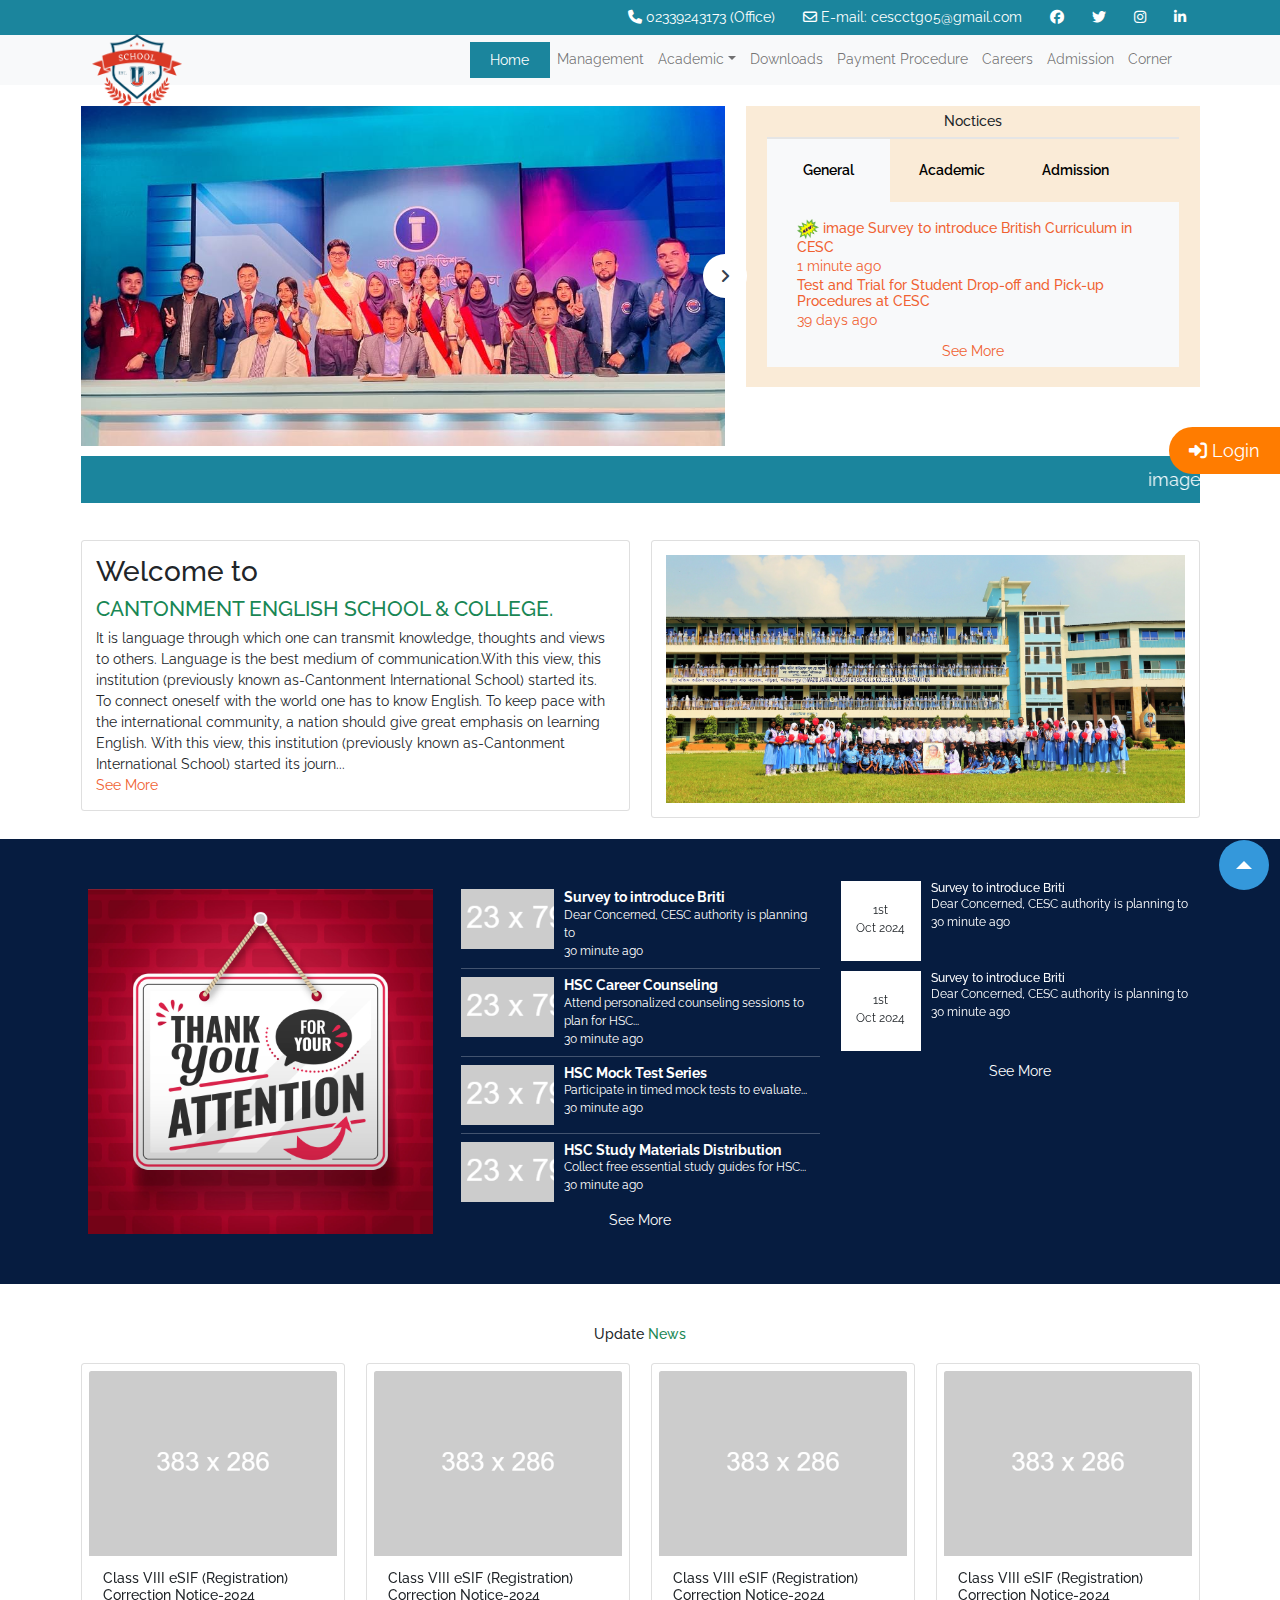
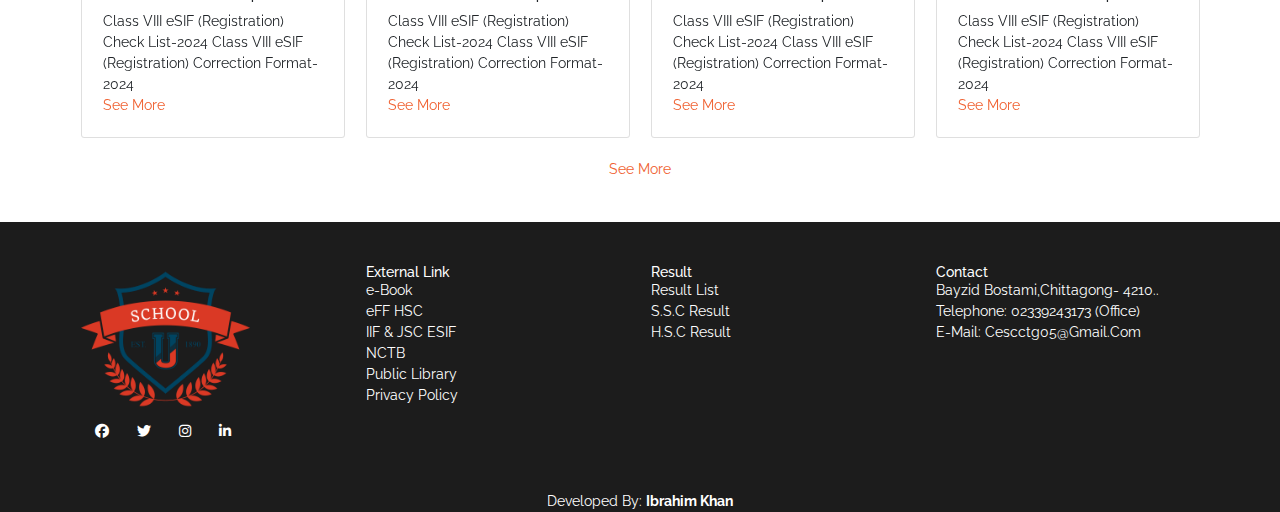
<file: index.html>
<!DOCTYPE html>
<html lang="en">
<head>
    <!-- Basic Page Needs -->
    <title>School HTML CSS JavaScript Template</title>
    <meta charset="utf-8">
    <meta name="viewport" content="width=device-width, initial-scale=1, maximum-scale=1">

    <!-- CSS -->
    <link type="image/x-icon" href="assets/img/logo-school.png" rel="icon">

    <!-- bootstrap -->
    <link rel="stylesheet" type="text/css" href="assets/css/bootstrap.min.css">

    <!-- fontawesome -->
    <link rel="stylesheet" type="text/css" href="assets/css/all.min.css">
    <link rel="stylesheet" type="text/css" href="assets/css/font-awesome.min.css">

    <!-- scroll Effect -->
    <link rel="stylesheet" type="text/css" href="assets/css/scroll-effect.css">

    <!-- style -->
    <link rel="stylesheet" type="text/css" href="assets/css/style.css">
</head>
<body>
<!--header start-->
<header>
    <!--    navbar top start-->
    <div class="nav-top" id="home">
        <div class="container">
            <div class="row">
                <div class="col-xl-4 col-md-2 col-sm-12">
                    
                </div>
                <div class="col-xl-8 col-md-10 col-sm-12">
                    <div class="nav-top">
                        <ul class="nav justify-content-end">
                            <!-- contact number-->
                            <li class="nav-item nav-hover">
                                <a class="nav-link text-white" href="#">
                                    <i class="fa-solid fa-phone"></i>
                                    <span>02339243173 (Office)</span>
                                </a>
                            </li>
                            <!-- mail-->
                            <li class="nav-item nav-hover">
                                <a class="nav-link text-white" href="#">
                                    <i class="fa-regular fa-envelope"></i>
                                    E-mail: <span>cescctg05@gmail.com</span></a>
                            </li>
                            <!-- social media link start-->
                            <li class="nav-item nav-hover nav-socail">
                                <a class="nav-link text-white" href="#">
                                    <i class="fa-brands fa-facebook text-white"></i>
                                </a>
                            </li>
                            <li class="nav-item nav-hover nav-socail">
                                <a class="nav-link text-white" href="#">
                                    <i class="fa-brands fa-twitter text-white"></i>
                                </a>
                            </li>
                            <li class="nav-item nav-hover nav-socail">
                                <a class="nav-link text-white" href="#">
                                    <i class="fa-brands fa-instagram text-white"></i>
                                </a>
                            </li>
                            <li class="nav-item nav-hover nav-socail">
                                <a class="nav-link text-white" href="#">
                                    <i class="fa-brands fa-linkedin text-white"></i>
                                </a>
                            </li>
                            <!-- social media link end-->
                        </ul>
                    </div>
                </div>
            </div>
        </div>
    </div>
    <!--    navbar end-->

    <section class="navbar-container bg-light">
        <div class="container">
            <div class="row">
                <div class="col-md-12">
                    <nav class="navbar navbar-expand-lg navbar-light bg-light">
                        <div class="container-fluid">
                            <a class="navbar-brand" href="index.html">
                                <!--  logo-->
                                <div class="img_wrap">
                                    <img src="assets/img/logo-school.png" height="80px" alt="">
                                </div>
                            </a>
                            <!-- mobile version-->
                            <button class="navbar-toggler" type="button" data-bs-toggle="collapse"
                                    data-bs-target="#nav-toggle" aria-controls="nav-toggle" aria-expanded="false"
                                    aria-label="Toggle navigation">
                                <span class="navbar-toggler-icon"></span>
                            </button>
                            <div class="collapse navbar-collapse" id="nav-toggle">
                                <!-- list of navigation-->
                                <ul class="navbar-nav ms-auto mb-2 mb-lg-0">
                                    <li class="nav-item">
                                        <a class="nav-link active-link text-white" aria-current="page" href="#">Home</a>
                                    </li>
                                    <li class="nav-item">
                                        <a class="nav-link" href="#">Management</a>
                                    </li>
                                    <li class="nav-item dropdown">
                                        <a class="nav-link dropdown-toggle" href="#" id="navbarDropdown" role="button"
                                           data-bs-toggle="dropdown" aria-expanded="false">Academic</a>
                                        <ul class="dropdown-menu" aria-labelledby="navbarDropdown">
                                            <li><a href="single-page.html" class="dropdown-item">Chief Patron Message</a></li>
                                            <li><a href="single-page.html" class="dropdown-item">Chairman Message</a></li>
                                            <li><a href="single-page.html" class="dropdown-item">Managing Committee</a></li>
                                            <li><a href="single-page.html" class="dropdown-item">Sub Committee</a></li>
                                            <li><a href="single-page.html" class="dropdown-item">Mission & Vision</a></li>
                                        </ul>
                                    </li>
                                    <!-- Downloads form-->
                                    <li class="nav-item">
                                        <a class="nav-link" href="#">Downloads</a>
                                    </li>
                                    <!-- payment-->
                                    <li class="nav-item">
                                        <a class="nav-link" href="#">Payment Procedure</a>
                                    </li>
                                    <!--Careers-->
                                    <li>
                                        <a href="" class="nav-link">Careers</a>
                                    </li>
                                    <!--contact info-->
                                    <li>
                                        <a href="admission.html" class="nav-link">Admission</a>
                                    </li>
                                    <!--corner info-->
                                    <li>
                                        <a href="" class="nav-link">Corner</a>
                                    </li>
                                </ul>
                            </div>
                        </div>
                    </nav>
                </div>
            </div>
        </div>
    </section>
</header>
<!--    back to top start-->
<div class="container-fluid">
    <div class="row">
        <div class="col-md-12">
            <div class="back_to_top_container">
                <a href="#home" class="back_to_top" id="back_to_top">
                    <i class="fa-solid fa-arrow-up text-white"></i>
                </a>
            </div>
        </div>
        <div class="col-md-12">
            <div class="button_container fixed-button">
                <a href="" class="btn_fixed"><i class="fa-solid fa-right-to-bracket"></i> Login</a>
            </div>
        </div>
    </div>
</div>
<!--    back to top end-->
<!--header end-->
<!--  slider start -->
<section class="mt-4">
    <div class="container">
        <div class="row">
            <div class="col-md-7">
                <!--slider start-->
                <div class="wrapper">
                    <i id="left" class="fa-solid fa-angle-left"></i>
                    <div class="carousel">
                        <img src="assets/img/banner/slide_1.jpg" alt="img" draggable="false">
                        <img src="assets/img/banner/slide_2.jpg" alt="img" draggable="false">
                        <img src="assets/img/banner/slide_3.jpg" alt="img" draggable="false">
                    </div>
                    <i id="right" class="fa-solid fa-angle-right"></i>
                </div>
                <!--slider end-->
            </div>
            <!-- notice start -->
            <div class="col-md-5">
                <div class="container-fluid bg_notice">
                    <div class="row">
                        <div class="container_notice">
                            <h4>Noctices</h4>
                            <!--tab button-->
                            <div class="tab_box">
                                <button class="tab_btn active_notice_button">General</button>
                                <button class="tab_btn">Academic</button>
                                <button class="tab_btn">Admission</button>
                            </div>
                            <!--tab content-->
                            <div class="content_box bg-light">
                                <div class="content content_area bg-light">
                                    <a href="">
                                    <span>
                                        <h6> <img src="assets/img/notices/blingking.gif" height="20px" alt=""> image Survey to introduce British Curriculum in CESC</h6>
                                        <p>1 minute ago</p>
                                    </span>
                                    </a>
                                    <a href="">
                                    <span>
                                        <h6>Test and Trial for Student Drop-off and Pick-up Procedures at CESC </h6>
                                        <p>39 days ago</p>
                                    </span>
                                    </a>
                                </div>
                                <div class="content content_area bg-light" style="display: none">
                                    <a href="">
                                    <span>
                                        <h6> <img src="assets/img/notices/blingking.gif" height="20px" alt="">Re-Test 2 Examination - HSC 2023</h6>
                                            <p>1 minute ago</p>
                                    </span>
                                    </a>
                                    <a href="">
                                    <span>
                                        <h6>Test and Trial for Student Drop-off and Pick-up Procedures at CESC </h6>
                                        <p>39 days ago</p>
                                    </span>
                                    </a>
                                </div>
                                <div class="content content_area bg-light" style="display: none">
                                    <a href="">
                                    <span>
                                        <h6> <img src="assets/img/notices/blingking.gif" height="20px" alt=""> image Survey to introduce British Curriculum in CESC</h6>
                                        <p>Notice has been updated 1 minute ago</p>
                                    </span>
                                    </a>
                                    <a href="">
                                    <span>
                                        <h6>List of Allowed Students for HSC 2023</h6>
                                        <p>39 days ago</p>
                                    </span>
                                    </a>
                                </div>
                                <div class="see_more text-center">
                                    <a href="" class="text-capitalize text-center">See More</a>
                                </div>
                            </div>
                        </div>
                    </div>
                </div>
                <!-- notice end -->
            </div>
        </div>
    </div>
</section>
<!--  slider end -->

<!-- marquee start -->
<section>
    <div class="container">
        <div class="row">
            <div class="col-md-12">
                <div class="headline-animation">
                    <marquee
                            style="margin: 10px 0px;background-color: #1b859d;padding: 10px 0px;color: white;font-size: 18px;">
                        <a href="" class="text-white">image Survey to introduce British Curriculum in CESC</a>
                    </marquee>
                </div>
            </div>
        </div>
    </div>
</section>
<!-- marquee end -->
<!-- about sart -->
<section class="pt-4 mb-4">
    <div class="container">
        <div class="row">
            <div class="col-md-6">
                <div class="about card p-3">
                    <h2 class="h2">Welcome to</h2>
                    <h4 class="h4 text-success">CANTONMENT ENGLISH SCHOOL & COLLEGE.</h4>
                    <p>It is language through which one can transmit knowledge, thoughts and views to others. Language
                        is the best medium of communication.With this view, this institution (previously known
                        as-Cantonment International School) started its. To connect oneself with the world one has to
                        know English. To keep pace with the international community, a nation should give great emphasis
                        on learning English. With this view, this institution (previously known as-Cantonment
                        International School) started its journ...
                    </p>
                    <a href="about.html" class="">See More</a>
                </div>
            </div>
            <div class="col-md-6">
                <div class="card p-3">
                    <img src="assets/img/banner/banner.jpg" alt="" class="img-fluid">
                </div>
            </div>
        </div>
    </div>
</section>
<!-- about end -->
<!-- event notice start -->
<section class="container_event_notice py-5">
    <div class="container">
        <div class="row">
            <!-- First Column: Video Embed -->
            <div class="col-md-4">
                <div class="card_warp">
                    <div class="video_notice_event">
                        <img src="assets/img/notices/attention-min.jpg" class="img-fluid" alt="">
                    </div>
                </div>
            </div>

            <!-- Second Column: Notice List -->
            <div class="col-md-4">
                <div class="container_warp">
                    <div class="container_notice_list">
                        <!-- First Event -->
                        <div class="list_container">
                            <div class="d-flex">
                                <img src="assets/img/social/image-0.png" height="60px" alt="">
                                <div class="event_title_des">
                                    <h6 class="text-white">
                                        <a href="#" class="text-white">Survey to introduce Briti</a>
                                    </h6>
                                    <p class="text-white">Dear Concerned, CESC authority is planning to <br>
                                        <span>30 minute ago</span>
                                    </p>
                                </div>
                            </div>
                        </div>
                        <hr class="bg-light">
                        <div class="list_container">
                            <div class="d-flex">
                                <img src="assets/img/social/image-0.png" height="60px" alt="">
                                <div class="event_title_des">
                                    <h6 class="text-white">
                                        <a href="#" class="text-white">HSC Career Counseling</a>
                                    </h6>
                                    <p class="text-white">Attend personalized counseling sessions to plan for HSC...
                                        <br>
                                        <span>30 minute ago</span>
                                    </p>
                                </div>
                            </div>
                        </div>
                        <hr class="bg-light">
                        <div class="list_container">
                            <div class="d-flex">
                                <img src="assets/img/social/image-0.png" height="60px" alt="">
                                <div class="event_title_des">
                                    <h6 class="text-white">
                                        <a href="#" class="text-white">HSC Mock Test Series</a>
                                    </h6>
                                    <p class="text-white">Participate in timed mock tests to evaluate...<br>
                                        <span>30 minute ago</span>
                                    </p>
                                </div>
                            </div>
                        </div>
                        <hr class="bg-light">
                        <div class="list_container">
                            <div class="d-flex">
                                <img src="assets/img/social/image-0.png" height="60px" alt="">
                                <div class="event_title_des">
                                    <h6 class="text-white">
                                        <a href="#" class="text-white">HSC Study Materials Distribution</a>
                                    </h6>
                                    <p class="text-white">Collect free essential study guides for HSC... <br>
                                        <span>30 minute ago</span>
                                    </p>
                                </div>
                            </div>
                        </div>
                    </div>
                    <!-- See More Link -->
                    <div class="text-center">
                        <a href="#" class="text-white">See More</a>
                    </div>
                </div>
            </div>

            <!-- Third event -->
            <div class="col-md-4">
                <div class="wrap_notice_event">
                    <div class="wrap_card_flex d-flex">
                        <div class="card_warp_notice">
                            <p class="font-weight-bold">1st</p>
                            <p>Oct 2024</p>
                        </div>
                        <div class="wrap_event_title_des">
                            <h6 class="text-white">
                                <a href="#" class="text-white">Survey to introduce Briti</a>
                            </h6>
                            <p class="text-white">Dear Concerned, CESC authority is planning to <br>
                                <span>30 minute ago</span>
                            </p>
                        </div>
                    </div>
                    <div class="wrap_card_flex d-flex">
                        <div class="card_warp_notice">
                            <p class="font-weight-bold">1st</p>
                            <p>Oct 2024</p>
                        </div>
                        <div class="wrap_event_title_des">
                            <h6 class="text-white">
                                <a href="#" class="text-white">Survey to introduce Briti</a>
                            </h6>
                            <p class="text-white">Dear Concerned, CESC authority is planning to <br>
                                <span>30 minute ago</span>
                            </p>
                        </div>
                    </div>
                </div>

                <!-- See More Link -->
                <div class="text-center">
                    <a href="#" class="text-white">See More</a>
                </div>
            </div>
        </div>
    </div>
</section>

<!-- event notice end -->

<!-- news start -->
<div class="warp_news py-5">
    <div class="container">
        <div class="row">
            <div class="col-md-12">
                <h2 class="text-capitalize text-center news-update-title">Update <span class="text-success">News</span>
                </h2>
            </div>
        </div>
        <div class="row">
            <div class="col-md-3 col-6">
                <div class="card p-2">
                    <div class="img">
                        <img src="assets/img/news/news_1.png" alt="" class="card-img-top">
                    </div>
                    <div class="card-body">
                        <h6 class="card-title">Class VIII eSIF (Registration) Correction Notice-2024</h6>
                        <p class="card-text">
                            Class VIII eSIF (Registration) Check List-2024 Class VIII eSIF (Registration) Correction
                            Format-2024
                        </p>
                        <a href="" class="text-capitalize">See more</a>
                    </div>
                </div>
            </div>
            <div class="col-md-3 col-6">
                <div class="card p-2">
                    <div class="img">
                        <img src="assets/img/news/news_1.png" alt="" class="card-img-top">
                    </div>
                    <div class="card-body">
                        <h6 class="card-title">Class VIII eSIF (Registration) Correction Notice-2024</h6>
                        <p class="card-text">
                            Class VIII eSIF (Registration) Check List-2024 Class VIII eSIF (Registration) Correction
                            Format-2024
                        </p>
                        <a href="" class="text-capitalize">See more</a>
                    </div>
                </div>
            </div>
            <div class="col-md-3 col-6">
                <div class="card p-2">
                    <div class="img">
                        <img src="assets/img/news/news_1.png" alt="" class="card-img-top">
                    </div>
                    <div class="card-body">
                        <h6 class="card-title">Class VIII eSIF (Registration) Correction Notice-2024</h6>
                        <p class="card-text">
                            Class VIII eSIF (Registration) Check List-2024 Class VIII eSIF (Registration) Correction
                            Format-2024
                        </p>
                        <a href="" class="text-capitalize">See more</a>
                    </div>
                </div>
            </div>
            <div class="col-md-3 col-6">
                <div class="card p-2">
                    <div class="img">
                        <img src="assets/img/news/news_1.png" alt="" class="card-img-top">
                    </div>
                    <div class="card-body">
                        <h6 class="card-title">Class VIII eSIF (Registration) Correction Notice-2024</h6>
                        <p class="card-text">
                            Class VIII eSIF (Registration) Check List-2024 Class VIII eSIF (Registration) Correction
                            Format-2024
                        </p>
                        <a href="" class="text-capitalize">See more</a>
                    </div>
                </div>
            </div>
        </div>
        <div class="row">
            <div class="col-md-12">
                <div class="text-danger text-center align-items-center pt-4">
                    <a href="">See More</a>
                </div>
            </div>
        </div>
    </div>
</div>
<!-- news end -->

<!--footer start-->
<footer class="footer-wrap">
    <section class="py-5">
        <div class="container">
            <div class="row">
                <div class="col-md-3">
                    <img src="assets/img/logo-school.png" height="150px" alt="">
                    <ul class="d-flex footer_list" id="footer_list">
                        <li class="nav-item nav-hover nav-socail">
                            <a class="nav-link text-white" href="#">
                                <i class="fa-brands fa-facebook text-white"></i>
                            </a>
                        </li>
                        <li class="nav-item nav-hover nav-socail">
                            <a class="nav-link text-white" href="#">
                                <i class="fa-brands fa-twitter text-white"></i>
                            </a>
                        </li>
                        <li class="nav-item nav-hover nav-socail">
                            <a class="nav-link text-white" href="#">
                                <i class="fa-brands fa-instagram text-white"></i>
                            </a>
                        </li>
                        <li class="nav-item nav-hover nav-socail">
                            <a class="nav-link text-white" href="#">
                                <i class="fa-brands fa-linkedin text-white"></i>
                            </a>
                        </li>
                    </ul>
                </div>
                <div class="col-md-3">
                    <h5 class="text-white">External Link</h5>
                    <ul class="list-group">
                        <li><a href="" class="text-white">e-Book</a></li>
                        <li><a href="" class="text-white">eFF HSC</a></li>
                        <li><a href="" class="text-white">IIF & JSC ESIF</a></li>
                        <li><a href="" class="text-white">NCTB</a></li>
                        <li><a href="" class="text-white">Public Library</a></li>
                        <li><a href="" class="text-white">Privacy Policy</a></li>
                    </ul>
                </div>
                <div class="col-md-3">
                    <h5 class="text-white text-capitalize">Result</h5>
                    <ul class="list-group">
                        <li><a href="" class="text-white text-capitalize">Result List</a></li>
                        <li><a href="" class="text-white text-capitalize">S.S.C Result</a></li>
                        <li><a href="" class="text-white text-capitalize">H.S.C Result</a></li>
                    </ul>
                </div>
                <div class="col-md-3">
                    <h5 class="text-white text-capitalize">Contact</h5>
                    <ul class="list-group">
                        <li><a href="" class="text-capitalize text-white">Bayzid Bostami,Chittagong- 4210..</a></li>
                        <li><a href="" class="text-capitalize text-white">Telephone: 02339243173 (Office)</a></li>
                        <li><a href="" class="text-capitalize text-white">E-mail: cescctg05@gmail.com</a></li>
                    </ul>
                </div>
            </div>
        </div>
    </section>
    <div class="container">
        <div class="row">
            <div class="col-md-12">
                <p class="text-white text-capitalize align-items-center text-center">Developed by: <strong>Ibrahim
                    Khan</strong></p>
            </div>
        </div>
    </div>
</footer>
<!--footer end-->
<!-- Start Of Js -->
<script src="assets/js/jquery.min.js"></script>

<!-- bootstrap -->
<script src="assets/js/bootstrap.min.js"></script>

<!-- custom -->
<script src="assets/js/custom.js"></script>

</body>
</html>
</file>
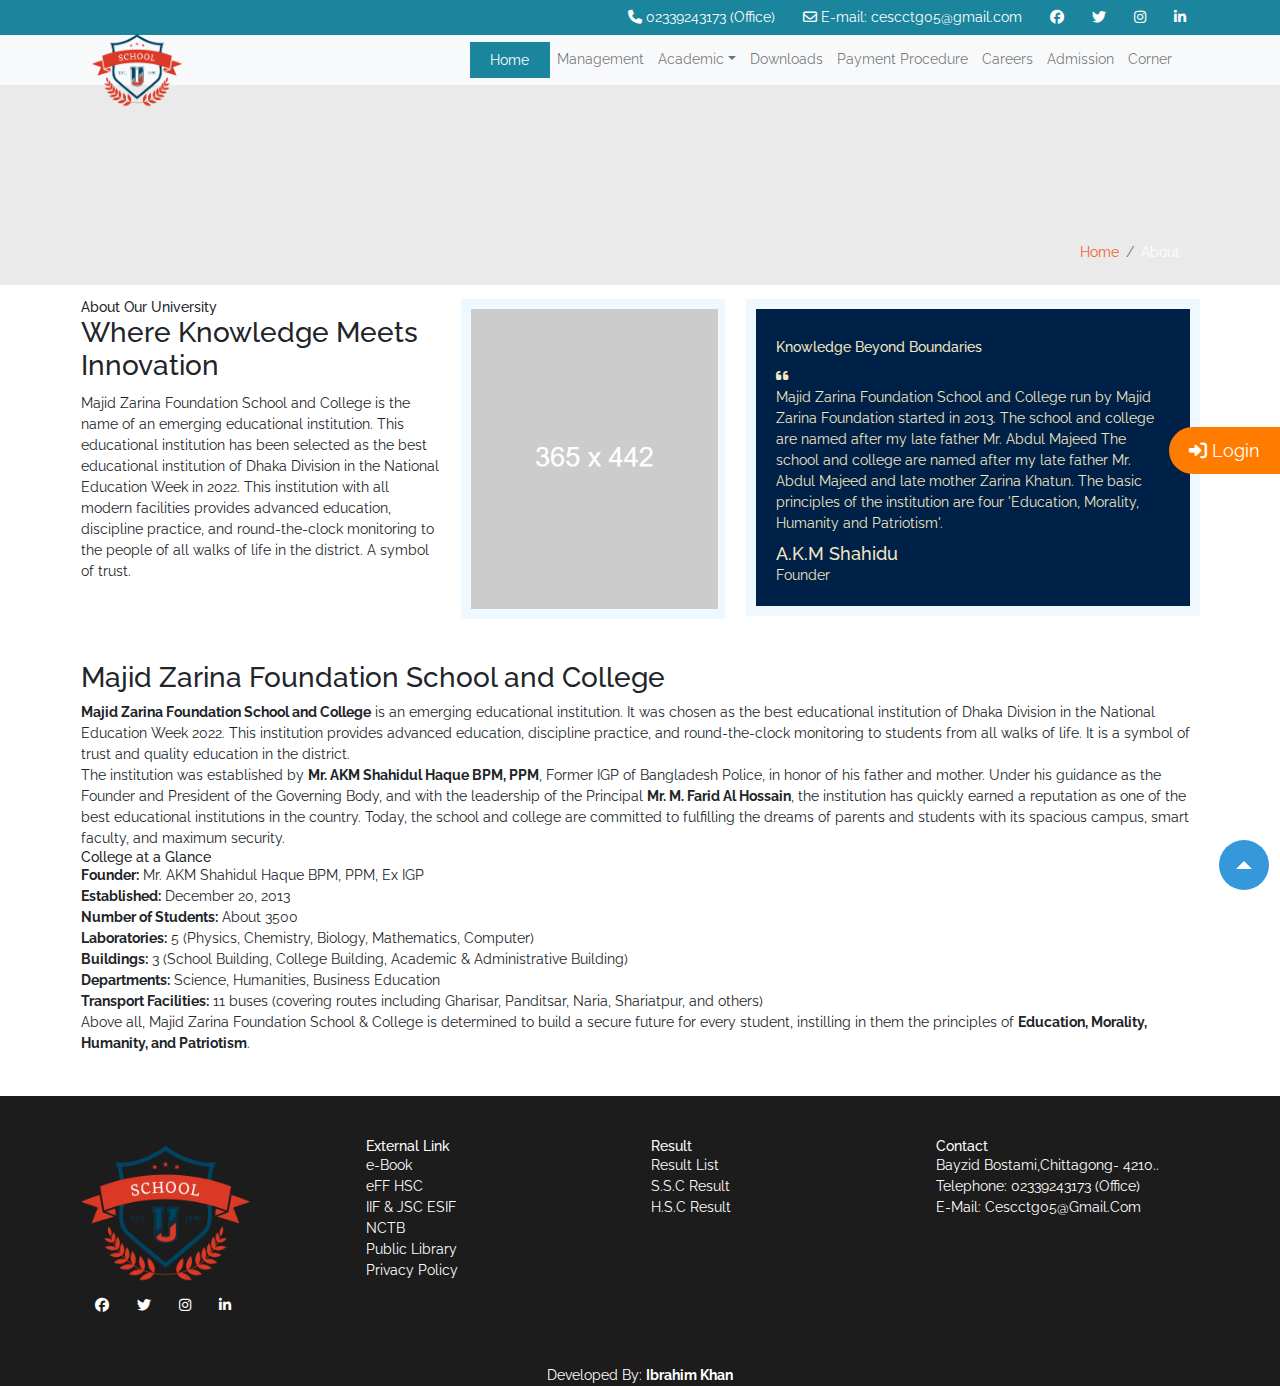
<file: about.html>
<!DOCTYPE html>
<html lang="en">
<head>
    <!-- Basic Page Needs -->
    <title>School HTML CSS JavaScript Template</title>
    <meta charset="utf-8">
    <meta name="viewport" content="width=device-width, initial-scale=1, maximum-scale=1">

    <!-- CSS -->
    <link type="image/x-icon" href="assets/img/logo-school.png" rel="icon">

    <!-- bootstrap -->
    <link rel="stylesheet" type="text/css" href="assets/css/bootstrap.min.css">

    <!-- fontawesome -->
    <link rel="stylesheet" type="text/css" href="assets/css/all.min.css">
    <link rel="stylesheet" type="text/css" href="assets/css/font-awesome.min.css">

    <!-- scroll Effect -->
    <link rel="stylesheet" type="text/css" href="assets/css/scroll-effect.css">

    <!-- style -->
    <link rel="stylesheet" type="text/css" href="assets/css/style.css">
</head>
<body>
<!--header start-->
<header>
    <!--    navbar top start-->
    <div class="nav-top" id="home">
        <div class="container">
            <div class="row">
                <div class="col-xl-4 col-md-2 col-sm-12">

                </div>
                <div class="col-xl-8 col-md-10 col-sm-12">
                    <div class="nav-top">
                        <ul class="nav justify-content-end">
                            <!-- contact number-->
                            <li class="nav-item nav-hover">
                                <a class="nav-link text-white" href="#">
                                    <i class="fa-solid fa-phone"></i>
                                    <span>02339243173 (Office)</span>
                                </a>
                            </li>
                            <!-- mail-->
                            <li class="nav-item nav-hover">
                                <a class="nav-link text-white" href="#">
                                    <i class="fa-regular fa-envelope"></i>
                                    E-mail: <span>cescctg05@gmail.com</span></a>
                            </li>
                            <!-- social media link start-->
                            <li class="nav-item nav-hover nav-socail">
                                <a class="nav-link text-white" href="#">
                                    <i class="fa-brands fa-facebook text-white"></i>
                                </a>
                            </li>
                            <li class="nav-item nav-hover nav-socail">
                                <a class="nav-link text-white" href="#">
                                    <i class="fa-brands fa-twitter text-white"></i>
                                </a>
                            </li>
                            <li class="nav-item nav-hover nav-socail">
                                <a class="nav-link text-white" href="#">
                                    <i class="fa-brands fa-instagram text-white"></i>
                                </a>
                            </li>
                            <li class="nav-item nav-hover nav-socail">
                                <a class="nav-link text-white" href="#">
                                    <i class="fa-brands fa-linkedin text-white"></i>
                                </a>
                            </li>
                            <!-- social media link end-->
                        </ul>
                    </div>
                </div>
            </div>
        </div>
    </div>
    <!--    navbar top end-->
    <section class="navbar-container bg-light">
        <div class="container">
            <div class="row">
                <div class="col-md-12">
                    <nav class="navbar navbar-expand-lg navbar-light bg-light">
                        <div class="container-fluid">
                            <a class="navbar-brand" href="#">
                                <!--  logo-->
                                <div class="img_wrap">
                                    <img src="assets/img/logo-school.png" height="80px" alt="">
                                </div>
                            </a>
                            <!-- mobile version-->
                            <button class="navbar-toggler" type="button" data-bs-toggle="collapse"
                                    data-bs-target="#nav-toggle" aria-controls="nav-toggle" aria-expanded="false"
                                    aria-label="Toggle navigation">
                                <span class="navbar-toggler-icon"></span>
                            </button>
                            <div class="collapse navbar-collapse" id="nav-toggle">
                                <!-- list of navigation-->
                                <ul class="navbar-nav ms-auto mb-2 mb-lg-0">
                                    <li class="nav-item">
                                        <a class="nav-link active-link text-white" aria-current="page" href="#">Home</a>
                                    </li>
                                    <li class="nav-item">
                                        <a class="nav-link" href="#">Management</a>
                                    </li>
                                    <li class="nav-item dropdown">
                                        <a class="nav-link dropdown-toggle" href="#" id="navbarDropdown" role="button"
                                           data-bs-toggle="dropdown" aria-expanded="false">Academic</a>
                                        <ul class="dropdown-menu" aria-labelledby="navbarDropdown">
                                            <li><a href="" class="dropdown-item">Chief Patron Message</a></li>
                                            <li><a href="" class="dropdown-item">Chairman Message</a></li>
                                            <li><a href="" class="dropdown-item">Managing Committee</a></li>
                                            <li><a href="" class="dropdown-item">Sub Committee</a></li>
                                            <li><a href="" class="dropdown-item">Mission & Vision</a></li>
                                        </ul>
                                    </li>
                                    <!-- Downloads form-->
                                    <li class="nav-item">
                                        <a class="nav-link" href="#">Downloads</a>
                                    </li>
                                    <!-- payment-->
                                    <li class="nav-item">
                                        <a class="nav-link" href="#">Payment Procedure</a>
                                    </li>
                                    <!--Careers-->
                                    <li>
                                        <a href="" class="nav-link">Careers</a>
                                    </li>
                                    <!--contact info-->
                                    <li>
                                        <a href="admission.html" class="nav-link">Admission</a>
                                    </li>
                                    <!--corner info-->
                                    <li>
                                        <a href="" class="nav-link">Corner</a>
                                    </li>
                                </ul>
                            </div>
                        </div>
                    </nav>
                </div>
            </div>
        </div>
    </section>
</header>

<!-- breadcrumb start -->
<div class="login_breadcrumb">
    <div class="breadcrumb_container">
        <nav aria-label="breadcrumb">
            <ol class="breadcrumb">
                <li class="breadcrumb-item text-white"><a href="#">Home</a></li>
                <li class="breadcrumb-item active text-white" aria-current="page">About</li>
            </ol>
        </nav>
    </div>
    <!-- breadcrumb end -->
    <!-- back to top start -->
    <div class="container-fluid">
        <div class="row">
            <div class="col-md-12">
                <div class="back_to_top_container">
                    <a href="#home" class="back_to_top" id="back_to_top">
                        <i class="fa-solid fa-arrow-up text-white"></i>
                    </a>
                </div>
            </div>
            <div class="col-md-12">
                <div class="button_container fixed-button">
                    <a href="" class="btn_fixed"><i class="fa-solid fa-right-to-bracket"></i> Login</a>
                </div>
            </div>
        </div>
    </div>
    <!--    back to top end-->
</div>
<!-- breadcrumb end -->

<!--header end-->

<!--about start-->
<div class="container">
    <div class="row">
        <div class="col-md-4">
            <div class="about_container">
                <div class="header_text">
                    <h4>About Our University</h4>
                </div>
                <div class="sub_title">
                    <h2 class="h2">Where Knowledge Meets Innovation</h2>
                </div>
                <div class="content_inventor">
                    <p>Majid Zarina Foundation School and College is the name of an emerging educational institution.
                        This educational institution has been selected as the best educational institution
                        of Dhaka Division in the National Education Week in 2022. This institution with all modern
                        facilities provides advanced education, discipline practice,
                        and round-the-clock monitoring to the people of all walks of life in the district. A symbol of
                        trust.</p>
                </div>
                <!-- <div class="owner_see_more">
                    <a href="" class="button_primary">See More</a>
                </div> -->
            </div>
        </div>
        <div class="col-md-3">
            <div class="owner_image_wrap">
                <img src="assets/img/about_owner/author.png" alt="">
            </div>
        </div>
        <div class="col-md-5">
            <div class="author_information_wrap">
                <div class="author_information">
                    <div class="author_title">
                        <h4>Knowledge Beyond Boundaries</h4>
                    </div>
                    <div class="author_desc">
                        <i class="fa-solid fa-quote-left"></i>
                        <p>Majid Zarina Foundation School and College run by Majid Zarina Foundation started in
                            2013. The school and college are named after my late father Mr. Abdul Majeed
                            The school and college are named after my late father Mr. Abdul Majeed and late mother Zarina Khatun. The basic principles of the institution are four 'Education, Morality, Humanity and Patriotism'.
                        </p>
                    </div>
                    <div class="author_name">
                        <p class="h5">A.K.M Shahidu</p>
                        <p>Founder</p>
                    </div>
                </div>
            </div>
        </div>
    </div>
</div>
<section>
    
</section class="container_wrap_about_all">
<div class="container py-5">
    <div class="row">
        <div class="col-md-12">
            <div class="container_wrap_about">
                <div class="about_head_warp">
                    <div class="sub-title">
                        <h2 class="h2">Majid Zarina Foundation School and College</h2>
                    </div>
                </div>
                <p><strong>Majid Zarina Foundation School and College</strong> is an emerging educational institution. It was chosen as the best educational institution of Dhaka Division in the National Education Week 2022. This institution provides advanced education, discipline practice, and round-the-clock monitoring to students from all walks of life. It is a symbol of trust and quality education in the district.</p>

                <p>The institution was established by <strong>Mr. AKM Shahidul Haque BPM, PPM</strong>, Former IGP of Bangladesh Police, in honor of his father and mother. Under his guidance as the Founder and President of the Governing Body, and with the leadership of the Principal <strong>Mr. M. Farid Al Hossain</strong>, the institution has quickly earned a reputation as one of the best educational institutions in the country. Today, the school and college are committed to fulfilling the dreams of parents and students with its spacious campus, smart faculty, and maximum security.</p>

                <h2>College at a Glance</h2>
                <ul>
                    <li><strong>Founder:</strong> Mr. AKM Shahidul Haque BPM, PPM, Ex IGP</li>
                    <li><strong>Established:</strong> December 20, 2013</li>
                    <li><strong>Number of Students:</strong> About 3500</li>
                    <li><strong>Laboratories:</strong> 5 (Physics, Chemistry, Biology, Mathematics, Computer)</li>
                    <li><strong>Buildings:</strong> 3 (School Building, College Building, Academic & Administrative Building)</li>
                    <li><strong>Departments:</strong> Science, Humanities, Business Education</li>
                    <li><strong>Transport Facilities:</strong> 11 buses (covering routes including Gharisar, Panditsar, Naria, Shariatpur, and others)</li>
                </ul>
                <p>Above all, Majid Zarina Foundation School & College is determined to build a secure future for every student, instilling in them the principles of <strong>Education, Morality, Humanity, and Patriotism</strong>.</p>
            </div>
        </div>
    </div>
</div>
</section>

<!--about end-->

<!--footer start-->
<footer class="footer-wrap">
    <section class="py-5">
        <div class="container">
            <div class="row">
                <div class="col-md-3">
                    <img src="assets/img/logo-school.png" height="150px" alt="">
                    <ul class="d-flex footer_list" id="footer_list">
                        <li class="nav-item nav-hover nav-socail">
                            <a class="nav-link text-white" href="#">
                                <i class="fa-brands fa-facebook text-white"></i>
                            </a>
                        </li>
                        <li class="nav-item nav-hover nav-socail">
                            <a class="nav-link text-white" href="#">
                                <i class="fa-brands fa-twitter text-white"></i>
                            </a>
                        </li>
                        <li class="nav-item nav-hover nav-socail">
                            <a class="nav-link text-white" href="#">
                                <i class="fa-brands fa-instagram text-white"></i>
                            </a>
                        </li>
                        <li class="nav-item nav-hover nav-socail">
                            <a class="nav-link text-white" href="#">
                                <i class="fa-brands fa-linkedin text-white"></i>
                            </a>
                        </li>
                    </ul>
                </div>
                <div class="col-md-3">
                    <h5 class="text-white">External Link</h5>
                    <ul class="list-group">
                        <li><a href="" class="text-white">e-Book</a></li>
                        <li><a href="" class="text-white">eFF HSC</a></li>
                        <li><a href="" class="text-white">IIF & JSC ESIF</a></li>
                        <li><a href="" class="text-white">NCTB</a></li>
                        <li><a href="" class="text-white">Public Library</a></li>
                        <li><a href="" class="text-white">Privacy Policy</a></li>
                    </ul>
                </div>
                <div class="col-md-3">
                    <h5 class="text-white text-capitalize">Result</h5>
                    <ul class="list-group">
                        <li><a href="" class="text-white text-capitalize">Result List</a></li>
                        <li><a href="" class="text-white text-capitalize">S.S.C Result</a></li>
                        <li><a href="" class="text-white text-capitalize">H.S.C Result</a></li>
                    </ul>
                </div>
                <div class="col-md-3">
                    <h5 class="text-white text-capitalize">Contact</h5>
                    <ul class="list-group">
                        <li><a href="" class="text-capitalize text-white">Bayzid Bostami,Chittagong- 4210..</a></li>
                        <li><a href="" class="text-capitalize text-white">Telephone: 02339243173 (Office)</a></li>
                        <li><a href="" class="text-capitalize text-white">E-mail: cescctg05@gmail.com</a></li>
                    </ul>
                </div>
            </div>
        </div>
    </section>
    <div class="container">
        <div class="row">
            <div class="col-md-12">
                <p class="text-white text-capitalize align-items-center text-center">Developed by: <strong>Ibrahim
                    Khan</strong></p>
            </div>
        </div>
    </div>
</footer>
<!--footer end-->
<!-- Start Of Js -->
<script src="assets/js/jquery.min.js"></script>

<!-- bootstrap -->
<script src="assets/js/bootstrap.min.js"></script>

<!-- custom -->
<script src="assets/js/custom.js"></script>

</body>
</html>
</file>
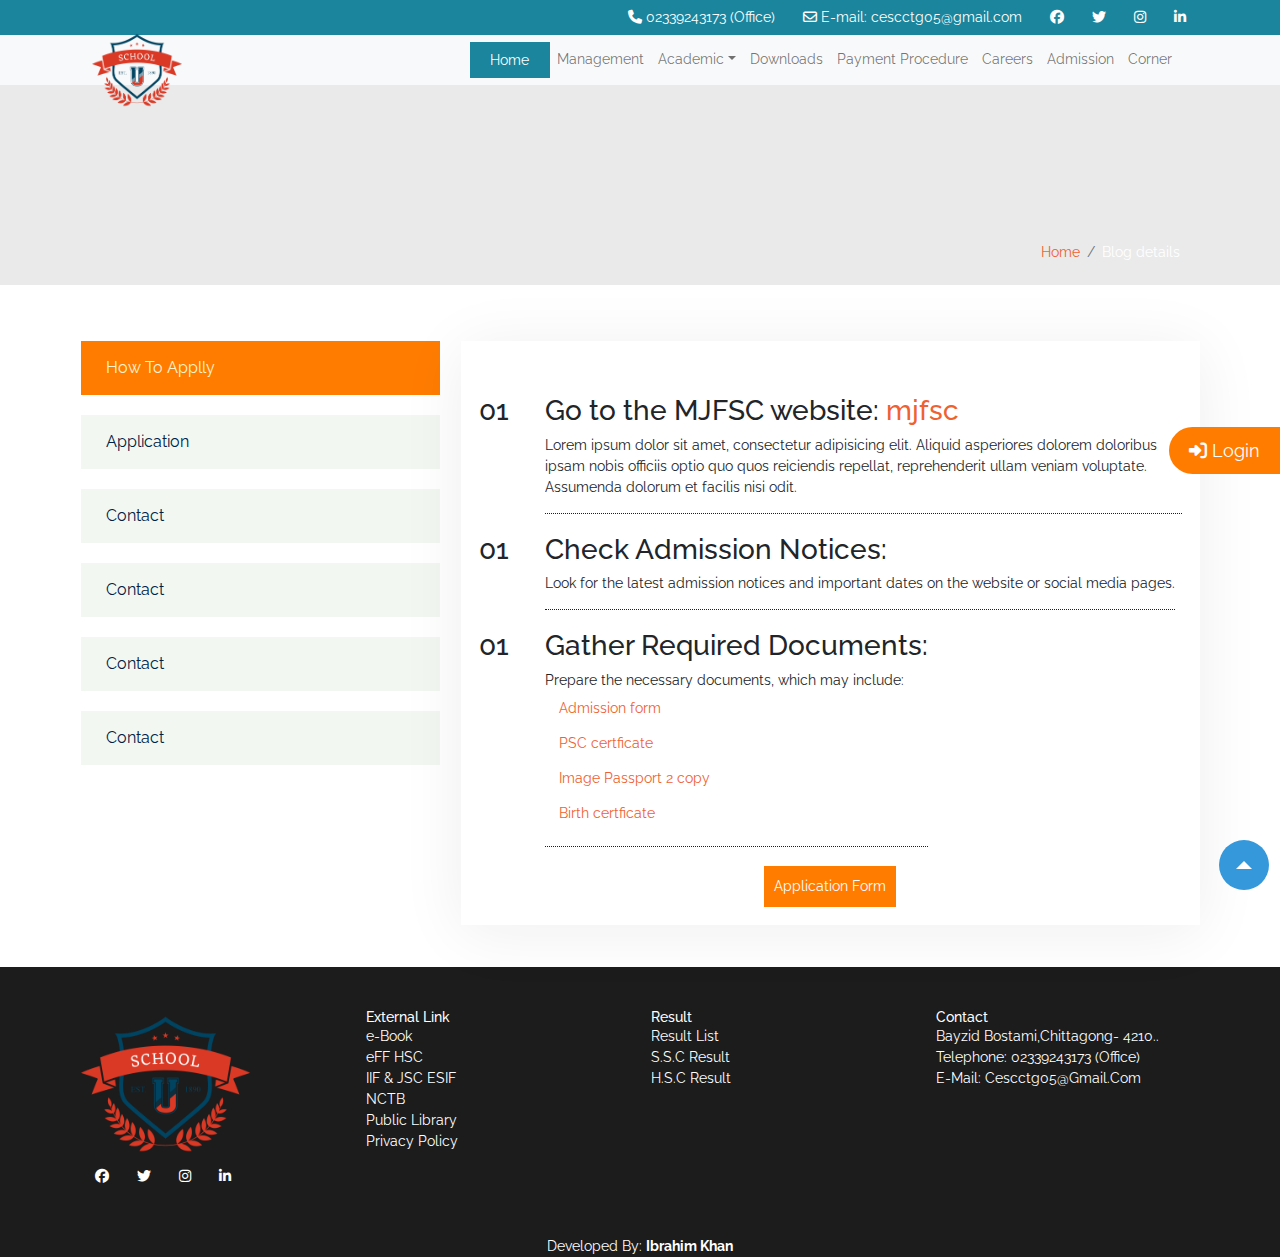
<file: admission.html>
<!DOCTYPE html>
<html lang="en">
<head>
    <!-- Basic Page Needs -->
    <title>School HTML CSS JavaScript Template</title>
    <meta charset="utf-8">
    <meta name="viewport" content="width=device-width, initial-scale=1, maximum-scale=1">

    <!-- CSS -->
    <link type="image/x-icon" href="assets/img/logo-school.png" rel="icon">

    <!-- bootstrap -->
    <link rel="stylesheet" type="text/css" href="assets/css/bootstrap.min.css">

    <!-- fontawesome -->
    <link rel="stylesheet" type="text/css" href="assets/css/all.min.css">
    <link rel="stylesheet" type="text/css" href="assets/css/font-awesome.min.css">

    <!-- scroll Effect -->
    <link rel="stylesheet" type="text/css" href="assets/css/scroll-effect.css">

    <!-- style -->
    <link rel="stylesheet" type="text/css" href="assets/css/style.css">
</head>
<body>
<!--header start-->
<header>
    <!--    navbar top start-->
    <div class="nav-top" id="home">
        <div class="container">
            <div class="row">
                <div class="col-xl-4 col-md-2 col-sm-12">

                </div>
                <div class="col-xl-8 col-md-10 col-sm-12">
                    <div class="nav-top">
                        <ul class="nav justify-content-end">
                            <!-- contact number-->
                            <li class="nav-item nav-hover">
                                <a class="nav-link text-white" href="#">
                                    <i class="fa-solid fa-phone"></i>
                                    <span>02339243173 (Office)</span>
                                </a>
                            </li>
                            <!-- mail-->
                            <li class="nav-item nav-hover">
                                <a class="nav-link text-white" href="#">
                                    <i class="fa-regular fa-envelope"></i>
                                    E-mail: <span>cescctg05@gmail.com</span></a>
                            </li>
                            <!-- social media link start-->
                            <li class="nav-item nav-hover nav-socail">
                                <a class="nav-link text-white" href="#">
                                    <i class="fa-brands fa-facebook text-white"></i>
                                </a>
                            </li>
                            <li class="nav-item nav-hover nav-socail">
                                <a class="nav-link text-white" href="#">
                                    <i class="fa-brands fa-twitter text-white"></i>
                                </a>
                            </li>
                            <li class="nav-item nav-hover nav-socail">
                                <a class="nav-link text-white" href="#">
                                    <i class="fa-brands fa-instagram text-white"></i>
                                </a>
                            </li>
                            <li class="nav-item nav-hover nav-socail">
                                <a class="nav-link text-white" href="#">
                                    <i class="fa-brands fa-linkedin text-white"></i>
                                </a>
                            </li>
                            <!-- social media link end-->
                        </ul>
                    </div>
                </div>
            </div>
        </div>
    </div>
    <!--    navbar top end-->
    <section class="navbar-container bg-light">
        <div class="container">
            <div class="row">
                <div class="col-md-12">
                    <nav class="navbar navbar-expand-lg navbar-light bg-light">
                        <div class="container-fluid">
                            <a class="navbar-brand" href="index.html">
                                <!--  logo-->
                                <div class="img_wrap">
                                    <img src="assets/img/logo-school.png" height="80px" alt="">
                                </div>
                            </a>
                            <!-- mobile version-->
                            <button class="navbar-toggler" type="button" data-bs-toggle="collapse"
                                    data-bs-target="#nav-toggle" aria-controls="nav-toggle" aria-expanded="false"
                                    aria-label="Toggle navigation">
                                <span class="navbar-toggler-icon"></span>
                            </button>
                            <div class="collapse navbar-collapse" id="nav-toggle">
                                <!-- list of navigation-->
                                <ul class="navbar-nav ms-auto mb-2 mb-lg-0">
                                    <li class="nav-item">
                                        <a class="nav-link active-link text-white" aria-current="page" href="#">Home</a>
                                    </li>
                                    <li class="nav-item">
                                        <a class="nav-link" href="#">Management</a>
                                    </li>
                                    <li class="nav-item dropdown">
                                        <a class="nav-link dropdown-toggle" href="#" id="navbarDropdown" role="button"
                                           data-bs-toggle="dropdown" aria-expanded="false">Academic</a>
                                        <ul class="dropdown-menu" aria-labelledby="navbarDropdown">
                                            <li><a href="" class="dropdown-item">Chief Patron Message</a></li>
                                            <li><a href="" class="dropdown-item">Chairman Message</a></li>
                                            <li><a href="" class="dropdown-item">Managing Committee</a></li>
                                            <li><a href="" class="dropdown-item">Sub Committee</a></li>
                                            <li><a href="" class="dropdown-item">Mission & Vision</a></li>
                                        </ul>
                                    </li>
                                    <!-- Downloads form-->
                                    <li class="nav-item">
                                        <a class="nav-link" href="#">Downloads</a>
                                    </li>
                                    <!-- payment-->
                                    <li class="nav-item">
                                        <a class="nav-link" href="#">Payment Procedure</a>
                                    </li>
                                    <!--Careers-->
                                    <li>
                                        <a href="" class="nav-link">Careers</a>
                                    </li>
                                    <!--contact info-->
                                    <li>
                                        <a href="admission.html" class="nav-link">Admission</a>
                                    </li>
                                    <!--corner info-->
                                    <li>
                                        <a href="" class="nav-link">Corner</a>
                                    </li>
                                </ul>
                            </div>
                        </div>
                    </nav>
                </div>
            </div>
        </div>
    </section>
</header>

<!-- breadcrumb start -->
<div class="login_breadcrumb">
    <div class="breadcrumb_container">
        <nav aria-label="breadcrumb">
            <ol class="breadcrumb">
                <li class="breadcrumb-item text-white"><a href="#">Home</a></li>
                <li class="breadcrumb-item active text-white" aria-current="page">Blog details</li>
            </ol>
        </nav>
    </div>
    <!-- breadcrumb end -->
    <!-- back to top start -->
    <div class="container-fluid">
        <div class="row">
            <div class="col-md-12">
                <div class="back_to_top_container">
                    <a href="#home" class="back_to_top" id="back_to_top">
                        <i class="fa-solid fa-arrow-up text-white"></i>
                    </a>
                </div>
            </div>
            <div class="col-md-12">
                <div class="button_container fixed-button">
                    <a href="" class="btn_fixed"><i class="fa-solid fa-right-to-bracket"></i> Login</a>
                </div>
            </div>
        </div>
    </div>
    <!--    back to top end-->
</div>
<!-- breadcrumb end -->

<!--header end-->
<section class="py-5">
    <div class="container">
        <div class="row">
            <div class="col-md-4">
                <div class="admission_list_wrap">
                    <div class="add_list">
                        <ul class="list-group">
                            <li class="bg_list_green"><a href="">How To Applly</a></li>
                            <li class="bg_list_white"><a href="">Application</a></li>
                            <li class="bg_list_white"><a href="">Contact</a></li>
                            <li class="bg_list_white"><a href="">Contact</a></li>
                            <li class="bg_list_white"><a href="">Contact</a></li>
                            <li class="bg_list_white"><a href="">Contact</a></li>
                        </ul>
                    </div>
                </div>
            </div>
            <div class="col-md-8">
                <div class="admission_wrap">
                    <div class="admission_card">
                        <div class="d-flex">
                            <div class="header_and_desc">
                                <div class="h2">01</div>
                            </div>
                            <div class="admission_all_step">
                                <div>
                                    <h4 class="h2"> Go to the MJFSC website: <a href=" https://www.mjfsc.edu.bd/">mjfsc</a></h4>
                                </div>
                                <p>Lorem ipsum dolor sit amet, consectetur adipisicing elit. Aliquid asperiores dolorem doloribus ipsam
                                nobis officiis optio quo quos reiciendis repellat,
                                reprehenderit ullam veniam voluptate. Assumenda dolorum et facilis nisi odit.
                                </p>
                            </div>
                        </div>
                    </div>
                    <div class="admission_card">
                        <div class="d-flex">
                            <div class="header_and_desc">
                                <div class="h2">01</div>
                            </div>
                            <div class="admission_all_step">
                                <div>
                                    <h4 class="h2"> Check Admission Notices:</h4>
                                </div>
                                <p>Look for the latest admission notices and important dates on the website or social media pages.
                                </p>
                            </div>
                        </div>
                    </div>
                    <div class="admission_card">
                        <div class="d-flex">
                            <div class="header_and_desc">
                                <div class="h2">01</div>
                            </div>
                            <div class="admission_all_step">
                                <div>
                                    <h4 class="h2">Gather Required Documents:</h4>
                                </div>
                                <p> Prepare the necessary documents, which may include:
                                </p>
                                <ul class="list-group">
                                    <li class="list-group-item"><a href="" class="">Admission form</a></li>
                                    <li class="list-group-item"><a href="" class="">PSC certficate</a></li>
                                    <li class="list-group-item"><a href="" class="">Image Passport 2 copy</a></li>
                                    <li class="list-group-item"><a href="" class="">Birth certficate</a></li>

                                </ul>
                            </div>
                        </div>
                    </div>
                    <div class="admission_btn_container">
                        <div class="admission_btn">
                            <a href="application-form.html">Application Form</a>
                        </div>
                    </div>
                </div>
            </div>
        </div>
    </div>
</section>
<!--footer start-->
<footer class="footer-wrap">
    <section class="py-5">
        <div class="container">
            <div class="row">
                <div class="col-md-3">
                    <img src="assets/img/logo-school.png" height="150px" alt="">
                    <ul class="d-flex footer_list" id="footer_list">
                        <li class="nav-item nav-hover nav-socail">
                            <a class="nav-link text-white" href="#">
                                <i class="fa-brands fa-facebook text-white"></i>
                            </a>
                        </li>
                        <li class="nav-item nav-hover nav-socail">
                            <a class="nav-link text-white" href="#">
                                <i class="fa-brands fa-twitter text-white"></i>
                            </a>
                        </li>
                        <li class="nav-item nav-hover nav-socail">
                            <a class="nav-link text-white" href="#">
                                <i class="fa-brands fa-instagram text-white"></i>
                            </a>
                        </li>
                        <li class="nav-item nav-hover nav-socail">
                            <a class="nav-link text-white" href="#">
                                <i class="fa-brands fa-linkedin text-white"></i>
                            </a>
                        </li>
                    </ul>
                </div>
                <div class="col-md-3">
                    <h5 class="text-white">External Link</h5>
                    <ul class="list-group">
                        <li><a href="" class="text-white">e-Book</a></li>
                        <li><a href="" class="text-white">eFF HSC</a></li>
                        <li><a href="" class="text-white">IIF & JSC ESIF</a></li>
                        <li><a href="" class="text-white">NCTB</a></li>
                        <li><a href="" class="text-white">Public Library</a></li>
                        <li><a href="" class="text-white">Privacy Policy</a></li>
                    </ul>
                </div>
                <div class="col-md-3">
                    <h5 class="text-white text-capitalize">Result</h5>
                    <ul class="list-group">
                        <li><a href="" class="text-white text-capitalize">Result List</a></li>
                        <li><a href="" class="text-white text-capitalize">S.S.C Result</a></li>
                        <li><a href="" class="text-white text-capitalize">H.S.C Result</a></li>
                    </ul>
                </div>
                <div class="col-md-3">
                    <h5 class="text-white text-capitalize">Contact</h5>
                    <ul class="list-group">
                        <li><a href="" class="text-capitalize text-white">Bayzid Bostami,Chittagong- 4210..</a></li>
                        <li><a href="" class="text-capitalize text-white">Telephone: 02339243173 (Office)</a></li>
                        <li><a href="" class="text-capitalize text-white">E-mail: cescctg05@gmail.com</a></li>
                    </ul>
                </div>
            </div>
        </div>
    </section>
    <div class="container">
        <div class="row">
            <div class="col-md-12">
                <p class="text-white text-capitalize align-items-center text-center">Developed by: <strong>Ibrahim
                    Khan</strong></p>
            </div>
        </div>
    </div>
</footer>
<!--footer end-->
<!-- Start Of Js -->
<script src="assets/js/jquery.min.js"></script>

<!-- bootstrap -->
<script src="assets/js/bootstrap.min.js"></script>

<!-- custom -->
<script src="assets/js/custom.js"></script>

</body>
</html>
</file>
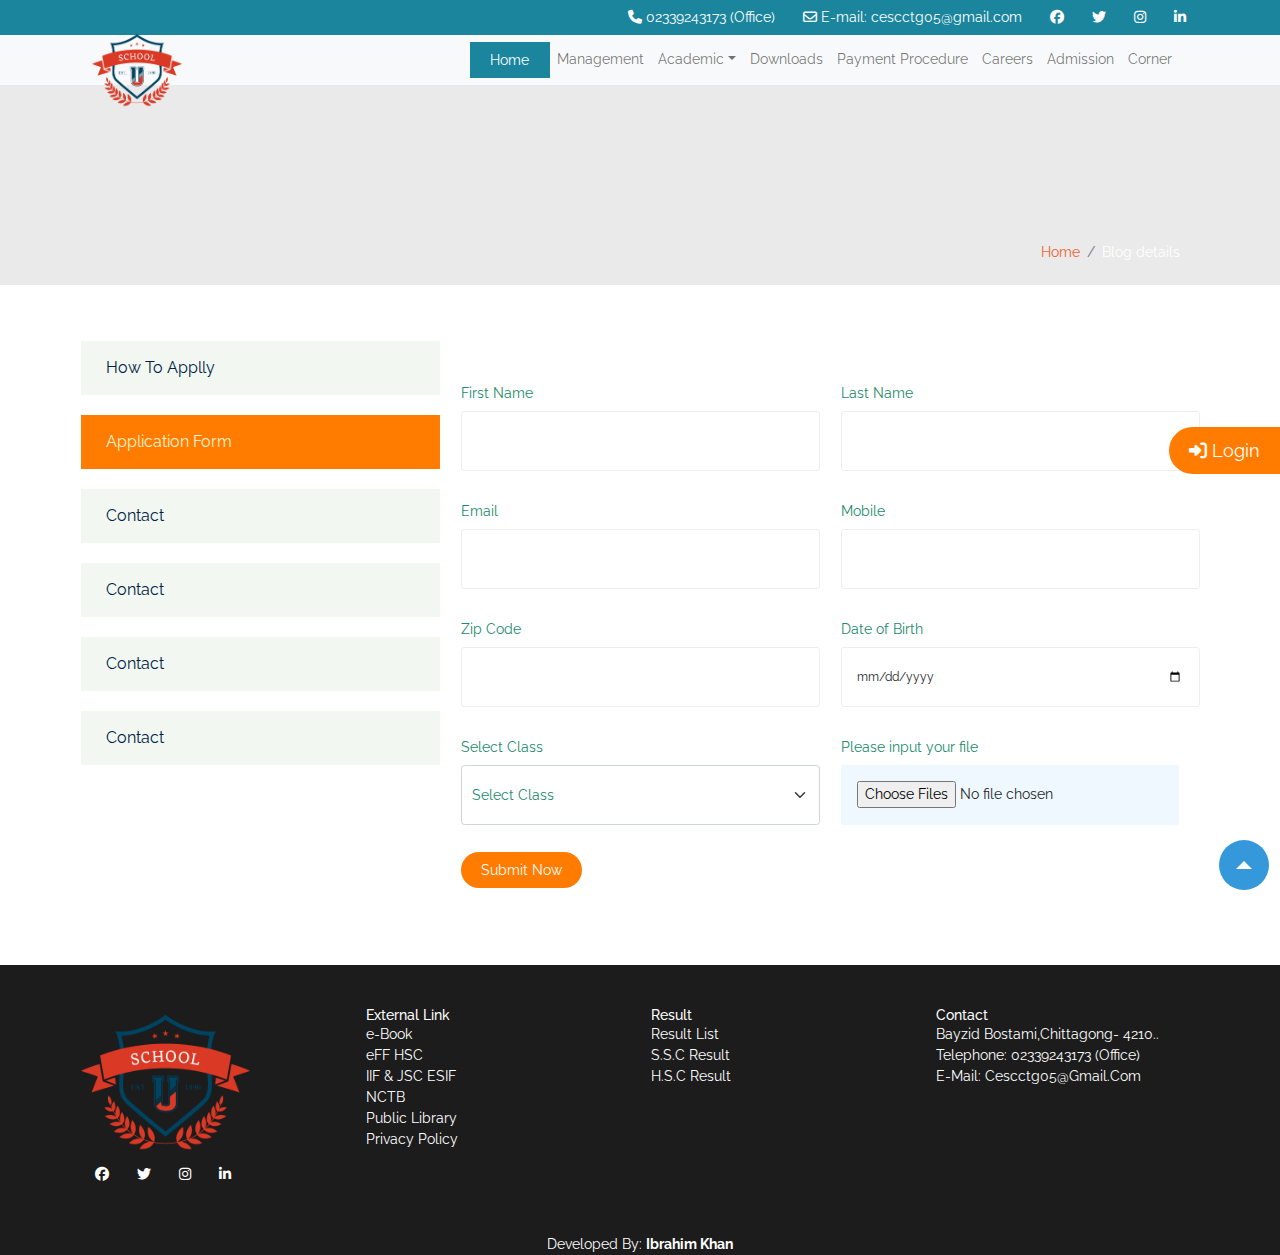
<file: application-form.html>
<!DOCTYPE html>
<html lang="en">
<head>
    <!-- Basic Page Needs -->
    <title>School HTML CSS JavaScript Template</title>
    <meta charset="utf-8">
    <meta name="viewport" content="width=device-width, initial-scale=1, maximum-scale=1">

    <!-- CSS -->
    <link type="image/x-icon" href="assets/img/logo-school.png" rel="icon">

    <!-- bootstrap -->
    <link rel="stylesheet" type="text/css" href="assets/css/bootstrap.min.css">

    <!-- fontawesome -->
    <link rel="stylesheet" type="text/css" href="assets/css/all.min.css">
    <link rel="stylesheet" type="text/css" href="assets/css/font-awesome.min.css">

    <!-- scroll Effect -->
    <link rel="stylesheet" type="text/css" href="assets/css/scroll-effect.css">

    <!-- style -->
    <link rel="stylesheet" type="text/css" href="assets/css/style.css">
</head>
<body>
<!--header start-->
<header>
    <!--    navbar top start-->
    <div class="nav-top" id="home">
        <div class="container">
            <div class="row">
                <div class="col-xl-4 col-md-2 col-sm-12">

                </div>
                <div class="col-xl-8 col-md-10 col-sm-12">
                    <div class="nav-top">
                        <ul class="nav justify-content-end">
                            <!-- contact number-->
                            <li class="nav-item nav-hover">
                                <a class="nav-link text-white" href="#">
                                    <i class="fa-solid fa-phone"></i>
                                    <span>02339243173 (Office)</span>
                                </a>
                            </li>
                            <!-- mail-->
                            <li class="nav-item nav-hover">
                                <a class="nav-link text-white" href="#">
                                    <i class="fa-regular fa-envelope"></i>
                                    E-mail: <span>cescctg05@gmail.com</span></a>
                            </li>
                            <!-- social media link start-->
                            <li class="nav-item nav-hover nav-socail">
                                <a class="nav-link text-white" href="#">
                                    <i class="fa-brands fa-facebook text-white"></i>
                                </a>
                            </li>
                            <li class="nav-item nav-hover nav-socail">
                                <a class="nav-link text-white" href="#">
                                    <i class="fa-brands fa-twitter text-white"></i>
                                </a>
                            </li>
                            <li class="nav-item nav-hover nav-socail">
                                <a class="nav-link text-white" href="#">
                                    <i class="fa-brands fa-instagram text-white"></i>
                                </a>
                            </li>
                            <li class="nav-item nav-hover nav-socail">
                                <a class="nav-link text-white" href="#">
                                    <i class="fa-brands fa-linkedin text-white"></i>
                                </a>
                            </li>
                            <!-- social media link end-->
                        </ul>
                    </div>
                </div>
            </div>
        </div>
    </div>
    <!--    navbar top end-->
    <section class="navbar-container bg-light">
        <div class="container">
            <div class="row">
                <div class="col-md-12">
                    <nav class="navbar navbar-expand-lg navbar-light bg-light">
                        <div class="container-fluid">
                            <a class="navbar-brand" href="index.html">
                                <!--  logo-->
                                <div class="img_wrap">
                                    <img src="assets/img/logo-school.png" height="80px" alt="">
                                </div>
                            </a>
                            <!-- mobile version-->
                            <button class="navbar-toggler" type="button" data-bs-toggle="collapse"
                                    data-bs-target="#nav-toggle" aria-controls="nav-toggle" aria-expanded="false"
                                    aria-label="Toggle navigation">
                                <span class="navbar-toggler-icon"></span>
                            </button>
                            <div class="collapse navbar-collapse" id="nav-toggle">
                                <!-- list of navigation-->
                                <ul class="navbar-nav ms-auto mb-2 mb-lg-0">
                                    <li class="nav-item">
                                        <a class="nav-link active-link text-white" aria-current="page" href="index.html">Home</a>
                                    </li>
                                    <li class="nav-item">
                                        <a class="nav-link" href="#">Management</a>
                                    </li>
                                    <li class="nav-item dropdown">
                                        <a class="nav-link dropdown-toggle" href="#" id="navbarDropdown" role="button"
                                           data-bs-toggle="dropdown" aria-expanded="false">Academic</a>
                                        <ul class="dropdown-menu" aria-labelledby="navbarDropdown">
                                            <li><a href="" class="dropdown-item">Chief Patron Message</a></li>
                                            <li><a href="" class="dropdown-item">Chairman Message</a></li>
                                            <li><a href="" class="dropdown-item">Managing Committee</a></li>
                                            <li><a href="" class="dropdown-item">Sub Committee</a></li>
                                            <li><a href="" class="dropdown-item">Mission & Vision</a></li>
                                        </ul>
                                    </li>
                                    <!-- Downloads form-->
                                    <li class="nav-item">
                                        <a class="nav-link" href="#">Downloads</a>
                                    </li>
                                    <!-- payment-->
                                    <li class="nav-item">
                                        <a class="nav-link" href="#">Payment Procedure</a>
                                    </li>
                                    <!--Careers-->
                                    <li>
                                        <a href="" class="nav-link">Careers</a>
                                    </li>
                                    <!--contact info-->
                                    <li>
                                        <a href="admission.html" class="nav-link">Admission</a>
                                    </li>
                                    <!--corner info-->
                                    <li>
                                        <a href="" class="nav-link">Corner</a>
                                    </li>
                                </ul>
                            </div>
                        </div>
                    </nav>
                </div>
            </div>
        </div>
    </section>
</header>

<!-- breadcrumb start -->
<div class="login_breadcrumb">
    <div class="breadcrumb_container">
        <nav aria-label="breadcrumb">
            <ol class="breadcrumb">
                <li class="breadcrumb-item text-white"><a href="#">Home</a></li>
                <li class="breadcrumb-item active text-white" aria-current="page">Blog details</li>
            </ol>
        </nav>
    </div>
    <!-- breadcrumb end -->
    <!-- back to top start -->
    <div class="container-fluid">
        <div class="row">
            <div class="col-md-12">
                <div class="back_to_top_container">
                    <a href="#home" class="back_to_top" id="back_to_top">
                        <i class="fa-solid fa-arrow-up text-white"></i>
                    </a>
                </div>
            </div>
            <div class="col-md-12">
                <div class="button_container fixed-button">
                    <a href="" class="btn_fixed"><i class="fa-solid fa-right-to-bracket"></i> Login</a>
                </div>
            </div>
        </div>
    </div>
    <!--    back to top end-->
</div>
<!-- breadcrumb end -->

<!--header end-->
<section class="py-5">
    <div class="container">
        <div class="row">
            <div class="col-md-4">
                <div class="admission_list_wrap">
                    <div class="add_list">
                        <ul class="list-group">
                            <li class="bg_list_white"><a href="">How To Applly</a></li>
                            <li class="bg_list_green"><a href="">Application Form</a></li>
                            <li class="bg_list_white"><a href="">Contact</a></li>
                            <li class="bg_list_white"><a href="">Contact</a></li>
                            <li class="bg_list_white"><a href="">Contact</a></li>
                            <li class="bg_list_white"><a href="">Contact</a></li>
                        </ul>
                    </div>
                </div>
            </div>
            <div class="col-md-8">
                <div class="row py-5">
                    <div class="col-md-6 col-xl-6 col-12">
                        <div class="contact-form">
                            <label for="fname" class="form-label">First Name</label>
                            <input type="text" class="form-control" id="fname">
                        </div>
                    </div>
                    <div class="col-md-6 col-xl-6 col-12">
                        <div class="contact-form">
                            <label for="lname" class="form-label">Last Name</label>
                            <input type="text" class="form-control" id="lname">
                        </div>
                    </div>
                    <div class="col-md-6 col-xl-6 col-12">
                        <div class="contact-form">
                            <label for="email" class="form-label">Email</label>
                            <input type="email" class="form-control" id="email">
                        </div>
                    </div>
                    <div class="col-md-6 col-xl-6 col-12">
                        <div class="contact-form">
                            <label for="mobile" class="form-label">Mobile</label>
                            <input type="number" class="form-control" id="mobile">
                        </div>
                    </div>
                    <div class="col-md-6 col-xl-6 col-12">
                        <div class="contact-form">
                            <label for="mobile" class="form-label">Zip Code</label>
                            <input type="number" class="form-control" id="mobile">
                        </div>
                    </div>
                    <div class="col-md-6 col-xl-6 col-12">
                        <div class="contact-form">
                            <label for="mobile" class="form-label">Date of Birth</label>
                            <input type="date" class="form-control" id="mobile">
                        </div>
                    </div>
                    <div class="col-md-6 col-xl-6 col-12">
                        <div class="form-container">
                            <label for="mobile" class="form-label">Select Class</label>
                            <select name="" id="" class="form-select">
                                <option value="" selected>Select Class</option>
                                <option value="1">1</option>
                                <option value="3">2</option>
                                <option value="3">3</option>
                                <option value="4">4</option>
                                <option value="4">5</option>
                                <option value="4">6</option>
                                <option value="4">7</option>
                                <option value="4">8</option>
                                <option value="4">9</option>
                                <option value="4">10</option>
                                <option value="4">11</option>
                                <option value="4">12</option>
                            </select>
                        </div>
                    </div>
                    <div class="col-md-6 col-xl-6 col-12">
                        <div class="contact-form">
                            <label for="file" class="form-label">Please input your file</label>
                            <input type="file" class="contact-form" multiple id="file">
                        </div>
                    </div>
                    <div class="col-md-12 col-xl-12 col-12">
                        <a href="" class="button_primary mt-3">Submit Now</a>
                    </div>
                </div>
            </div>
        </div>
    </div>
</section>
<!--footer start-->
<footer class="footer-wrap">
    <section class="py-5">
        <div class="container">
            <div class="row">
                <div class="col-md-3">
                    <img src="assets/img/logo-school.png" height="150px" alt="">
                    <ul class="d-flex footer_list" id="footer_list">
                        <li class="nav-item nav-hover nav-socail">
                            <a class="nav-link text-white" href="#">
                                <i class="fa-brands fa-facebook text-white"></i>
                            </a>
                        </li>
                        <li class="nav-item nav-hover nav-socail">
                            <a class="nav-link text-white" href="#">
                                <i class="fa-brands fa-twitter text-white"></i>
                            </a>
                        </li>
                        <li class="nav-item nav-hover nav-socail">
                            <a class="nav-link text-white" href="#">
                                <i class="fa-brands fa-instagram text-white"></i>
                            </a>
                        </li>
                        <li class="nav-item nav-hover nav-socail">
                            <a class="nav-link text-white" href="#">
                                <i class="fa-brands fa-linkedin text-white"></i>
                            </a>
                        </li>
                    </ul>
                </div>
                <div class="col-md-3">
                    <h5 class="text-white">External Link</h5>
                    <ul class="list-group">
                        <li><a href="" class="text-white">e-Book</a></li>
                        <li><a href="" class="text-white">eFF HSC</a></li>
                        <li><a href="" class="text-white">IIF & JSC ESIF</a></li>
                        <li><a href="" class="text-white">NCTB</a></li>
                        <li><a href="" class="text-white">Public Library</a></li>
                        <li><a href="" class="text-white">Privacy Policy</a></li>
                    </ul>
                </div>
                <div class="col-md-3">
                    <h5 class="text-white text-capitalize">Result</h5>
                    <ul class="list-group">
                        <li><a href="" class="text-white text-capitalize">Result List</a></li>
                        <li><a href="" class="text-white text-capitalize">S.S.C Result</a></li>
                        <li><a href="" class="text-white text-capitalize">H.S.C Result</a></li>
                    </ul>
                </div>
                <div class="col-md-3">
                    <h5 class="text-white text-capitalize">Contact</h5>
                    <ul class="list-group">
                        <li><a href="" class="text-capitalize text-white">Bayzid Bostami,Chittagong- 4210..</a></li>
                        <li><a href="" class="text-capitalize text-white">Telephone: 02339243173 (Office)</a></li>
                        <li><a href="" class="text-capitalize text-white">E-mail: cescctg05@gmail.com</a></li>
                    </ul>
                </div>
            </div>
        </div>
    </section>
    <div class="container">
        <div class="row">
            <div class="col-md-12">
                <p class="text-white text-capitalize align-items-center text-center">Developed by: <strong>Ibrahim
                    Khan</strong></p>
            </div>
        </div>
    </div>
</footer>
<!--footer end-->
<!-- Start Of Js -->
<script src="assets/js/jquery.min.js"></script>

<!-- bootstrap -->
<script src="assets/js/bootstrap.min.js"></script>

<!-- custom -->
<script src="assets/js/custom.js"></script>

</body>
</html>
</file>
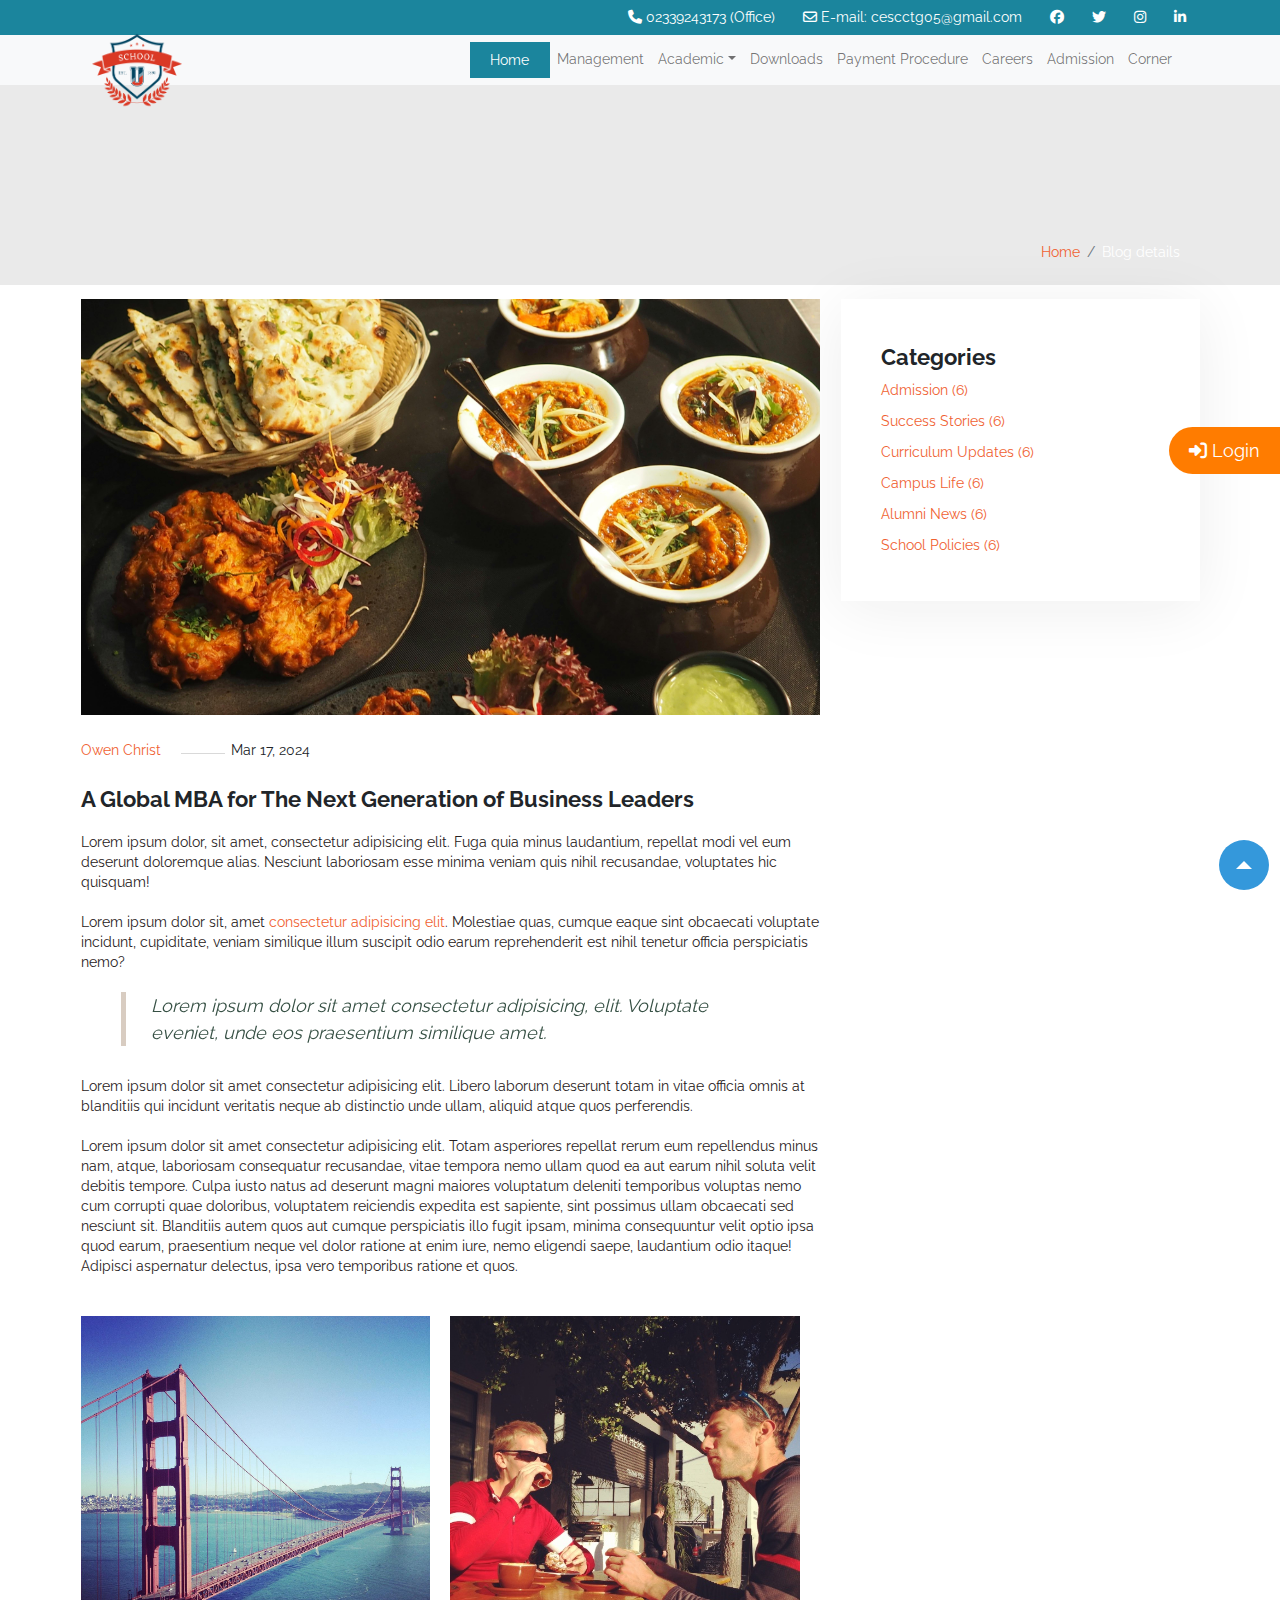
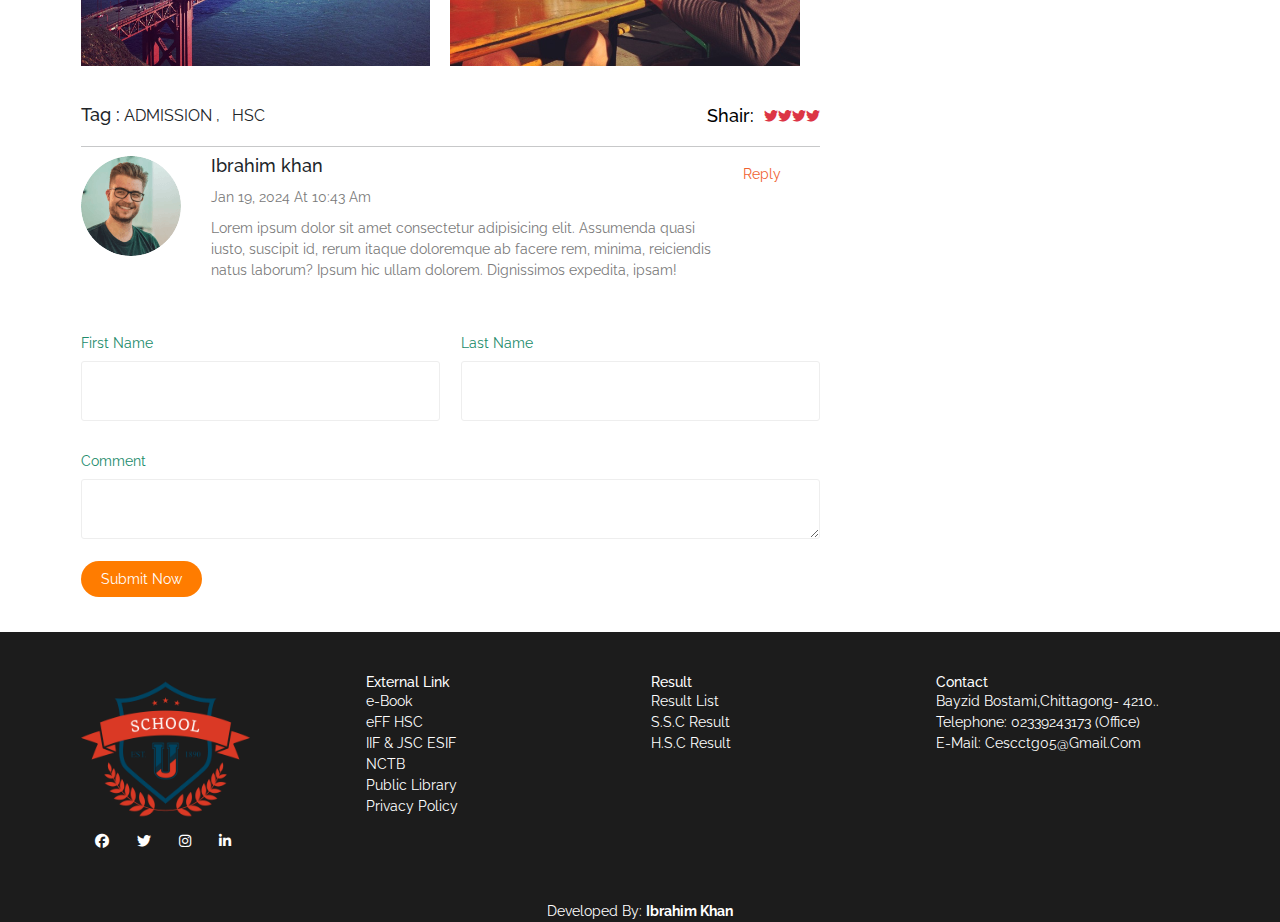
<file: blog-details.html>
<!DOCTYPE html>
<html lang="en">
<head>
    <!-- Basic Page Needs -->
    <title>School HTML CSS JavaScript Template</title>
    <meta charset="utf-8">
    <meta name="viewport" content="width=device-width, initial-scale=1, maximum-scale=1">

    <!-- CSS -->
    <link type="image/x-icon" href="assets/img/logo-school.png" rel="icon">

    <!-- bootstrap -->
    <link rel="stylesheet" type="text/css" href="assets/css/bootstrap.min.css">

    <!-- fontawesome -->
    <link rel="stylesheet" type="text/css" href="assets/css/all.min.css">
    <link rel="stylesheet" type="text/css" href="assets/css/font-awesome.min.css">

    <!-- scroll Effect -->
    <link rel="stylesheet" type="text/css" href="assets/css/scroll-effect.css">

    <!-- style -->
    <link rel="stylesheet" type="text/css" href="assets/css/style.css">
</head>
<body>
<!--header start-->
<header>
    <!--    navbar top start-->
    <div class="nav-top" id="home">
        <div class="container">
            <div class="row">
                <div class="col-xl-4 col-md-2 col-sm-12">

                </div>
                <div class="col-xl-8 col-md-10 col-sm-12">
                    <div class="nav-top">
                        <ul class="nav justify-content-end">
                            <!-- contact number-->
                            <li class="nav-item nav-hover">
                                <a class="nav-link text-white" href="#">
                                    <i class="fa-solid fa-phone"></i>
                                    <span>02339243173 (Office)</span>
                                </a>
                            </li>
                            <!-- mail-->
                            <li class="nav-item nav-hover">
                                <a class="nav-link text-white" href="#">
                                    <i class="fa-regular fa-envelope"></i>
                                    E-mail: <span>cescctg05@gmail.com</span></a>
                            </li>
                            <!-- social media link start-->
                            <li class="nav-item nav-hover nav-socail">
                                <a class="nav-link text-white" href="#">
                                    <i class="fa-brands fa-facebook text-white"></i>
                                </a>
                            </li>
                            <li class="nav-item nav-hover nav-socail">
                                <a class="nav-link text-white" href="#">
                                    <i class="fa-brands fa-twitter text-white"></i>
                                </a>
                            </li>
                            <li class="nav-item nav-hover nav-socail">
                                <a class="nav-link text-white" href="#">
                                    <i class="fa-brands fa-instagram text-white"></i>
                                </a>
                            </li>
                            <li class="nav-item nav-hover nav-socail">
                                <a class="nav-link text-white" href="#">
                                    <i class="fa-brands fa-linkedin text-white"></i>
                                </a>
                            </li>
                            <!-- social media link end-->
                        </ul>
                    </div>
                </div>
            </div>
        </div>
    </div>
    <!--    navbar top end-->
    <section class="navbar-container bg-light">
        <div class="container">
            <div class="row">
                <div class="col-md-12">
                    <nav class="navbar navbar-expand-lg navbar-light bg-light">
                        <div class="container-fluid">
                            <a class="navbar-brand" href="#">
                                <!--  logo-->
                                <div class="img_wrap">
                                    <img src="assets/img/logo-school.png" height="80px" alt="">
                                </div>
                            </a>
                            <!-- mobile version-->
                            <button class="navbar-toggler" type="button" data-bs-toggle="collapse"
                                    data-bs-target="#nav-toggle" aria-controls="nav-toggle" aria-expanded="false"
                                    aria-label="Toggle navigation">
                                <span class="navbar-toggler-icon"></span>
                            </button>
                            <div class="collapse navbar-collapse" id="nav-toggle">
                                <!-- list of navigation-->
                                <ul class="navbar-nav ms-auto mb-2 mb-lg-0">
                                    <li class="nav-item">
                                        <a class="nav-link active-link text-white" aria-current="page" href="#">Home</a>
                                    </li>
                                    <li class="nav-item">
                                        <a class="nav-link" href="#">Management</a>
                                    </li>
                                    <li class="nav-item dropdown">
                                        <a class="nav-link dropdown-toggle" href="#" id="navbarDropdown" role="button"
                                           data-bs-toggle="dropdown" aria-expanded="false">Academic</a>
                                        <ul class="dropdown-menu" aria-labelledby="navbarDropdown">
                                            <li><a href="" class="dropdown-item">Chief Patron Message</a></li>
                                            <li><a href="" class="dropdown-item">Chairman Message</a></li>
                                            <li><a href="" class="dropdown-item">Managing Committee</a></li>
                                            <li><a href="" class="dropdown-item">Sub Committee</a></li>
                                            <li><a href="" class="dropdown-item">Mission & Vision</a></li>
                                        </ul>
                                    </li>
                                    <!-- Downloads form-->
                                    <li class="nav-item">
                                        <a class="nav-link" href="#">Downloads</a>
                                    </li>
                                    <!-- payment-->
                                    <li class="nav-item">
                                        <a class="nav-link" href="#">Payment Procedure</a>
                                    </li>
                                    <!--Careers-->
                                    <li>
                                        <a href="" class="nav-link">Careers</a>
                                    </li>
                                    <!--contact info-->
                                    <li>
                                        <a href="admission.html" class="nav-link">Admission</a>
                                    </li>
                                    <!--corner info-->
                                    <li>
                                        <a href="" class="nav-link">Corner</a>
                                    </li>
                                </ul>
                            </div>
                        </div>
                    </nav>
                </div>
            </div>
        </div>
    </section>
</header>

<!-- breadcrumb start -->
<div class="login_breadcrumb">
    <div class="breadcrumb_container">
        <nav aria-label="breadcrumb">
            <ol class="breadcrumb">
                <li class="breadcrumb-item text-white"><a href="#">Home</a></li>
                <li class="breadcrumb-item active text-white" aria-current="page">Blog details</li>
            </ol>
        </nav>
    </div>
    <!-- breadcrumb end -->
    <!-- back to top start -->
    <div class="container-fluid">
        <div class="row">
            <div class="col-md-12">
                <div class="back_to_top_container">
                    <a href="#home" class="back_to_top" id="back_to_top">
                        <i class="fa-solid fa-arrow-up text-white"></i>
                    </a>
                </div>
            </div>
            <div class="col-md-12">
                <div class="button_container fixed-button">
                    <a href="" class="btn_fixed"><i class="fa-solid fa-right-to-bracket"></i> Login</a>
                </div>
            </div>
        </div>
    </div>
    <!--    back to top end-->
</div>
<!-- breadcrumb end -->

<!--header end-->


<!-- blog deatils start -->
<div class="container">
    <div class="row">
        <div class="col-md-8">
            <div class="blog_deatils">
                <div class="blog_img">
                    <img src="assets/img/blog/food.jpg" class="img-fluid" alt="">
                </div>
                <div class="d-flex writer_info">
                    <a href="">Owen Christ</a>
                    <p>Mar 17, 2024</p>
                </div>
                <div class="deatils_title_blog">
                    <h2 class="h2">A Global MBA for The Next Generation of Business Leaders</h2>
                </div>
                <div class="blog_deatil">
                    <p>Lorem ipsum dolor, sit amet, consectetur adipisicing elit. Fuga quia minus laudantium, repellat modi vel eum deserunt doloremque alias. Nesciunt laboriosam esse minima veniam quis nihil recusandae, voluptates hic quisquam!</p>
                    <p>Lorem ipsum dolor sit, amet <a href="">consectetur adipisicing elit</a>. Molestiae quas, cumque eaque sint obcaecati voluptate incidunt, cupiditate, veniam similique illum suscipit odio earum reprehenderit est nihil tenetur officia perspiciatis nemo?</p>

                    <blockquote class="blockquote">Lorem ipsum dolor sit amet consectetur adipisicing, elit. Voluptate eveniet, unde eos praesentium similique amet.</blockquote>
                    <p>Lorem ipsum dolor sit amet consectetur adipisicing elit. Libero laborum deserunt totam in vitae officia omnis at blanditiis qui incidunt veritatis neque ab distinctio unde ullam, aliquid atque quos perferendis.</p>
                    <p>Lorem ipsum dolor sit amet consectetur adipisicing elit. Totam asperiores repellat rerum eum repellendus minus nam, atque, laboriosam consequatur recusandae, vitae tempora nemo ullam quod ea aut earum nihil soluta velit debitis tempore. Culpa iusto natus ad deserunt magni maiores voluptatum deleniti temporibus voluptas nemo cum corrupti quae doloribus, voluptatem reiciendis expedita est sapiente, sint possimus ullam obcaecati sed nesciunt sit. Blanditiis autem quos aut cumque perspiciatis illo fugit ipsam, minima consequuntur velit optio ipsa quod earum, praesentium neque vel dolor ratione at enim iure, nemo eligendi saepe, laudantium odio itaque! Adipisci aspernatur delectus, ipsa vero temporibus ratione et quos.</p>
                    <div class="blog_img_wrap">
                        <img src="assets/img/social/image-3.jpg" class="img-fluid" alt="">
                        <img src="assets/img/social/image-2.jpg" class="img-fluid" alt="">
                    </div>

                    <div class="article_footer">
                        <div class="tag_footer">
                            <div class="h5">
                                Tag : 
                            </div>
                            <div class="tag_name">
                                <span>Admission ,</span>
                                <span>HSC</span>
                            </div>
                        </div>
                        <div class="social_footer">
                            <p class="h5 text_dark">Shair: </p>
                            <i class="fa-brands fa-twitter text-danger"></i>
                            <i class="fa-brands fa-twitter text-danger"></i>
                            <i class="fa-brands fa-twitter text-danger"></i>
                            <i class="fa-brands fa-twitter text-danger"></i>
                        </div>
                    </div>
                </div>
                <div class="universal_hr">
                    <hr>
                </div>
                <div class="comment">
                    <div class="comment_list">
                        <div class="comment_img_info">
                            <img src="assets/img/profile/user-1.png" alt="">
                             <div class="comment_title_desc_date">
                             <div class="title_name h5">Ibrahim khan</div>
                             <div class="date">jan 19, 2024 at 10:43 am</div>
                             <p>Lorem ipsum dolor sit amet consectetur adipisicing elit. Assumenda quasi iusto, suscipit id, rerum itaque doloremque ab facere rem, minima, reiciendis natus laborum? Ipsum hic ullam dolorem. Dignissimos expedita, ipsam!</p>
                         </div>
                         <a href="" class="reply">Reply</a>
                        </div>
                         
                    </div>
                    <div>
                    </div>
                </div>

            </div>
        </div>
        <div class="col-md-4">
            <div class="category_container">
              <div class="card_wrap_category">
                <h1>Categories</h1>
                <ul class="list-group">
                  <li><a href="">Admission (6)</a></li>
                  <li><a href="">Success Stories (6)</a></li>
                  <li><a href="">Curriculum Updates (6)</a></li>
                  <li><a href="">Campus Life (6)</a></li>
                  <li><a href="">Alumni News (6)</a></li>
                  <li><a href="">School Policies (6)</a></li>
                </ul>
              </div>
            </div>
        </div>
    </div>
    <div class="row">
    <div class="col-md-12 col-xl-8 col-12">
      <div class="row py-5">
        <div class="col-md-6 col-xl-6 col-12">
          <div class="contact-form">
            <label for="fname" class="form-label">First Name</label>
            <input type="email" class="form-control" id="fname">
          </div>
        </div>
        <div class="col-md-6 col-xl-6 col-12">
          <div class="contact-form">
            <label for="lname" class="form-label">Last Name</label>
            <input type="email" class="form-control" id="lname">
          </div>
        </div>
        <div class="col-md-12 col-xl-12 col-12">
          <div class="contact-form">
            <label for="comment" class="form-label">Comment</label>
            <textarea name="" id="comment" class="form-control">

                            </textarea>
          </div>
          <a href="" class="button_primary">Submit Now</a>
        </div>
      </div>
    </div>
  </div>
</div>
<!-- blog deatils end -->

<!--footer start-->
<footer class="footer-wrap">
    <section class="py-5">
        <div class="container">
            <div class="row">
                <div class="col-md-3">
                    <img src="assets/img/logo-school.png" height="150px" alt="">
                    <ul class="d-flex footer_list" id="footer_list">
                        <li class="nav-item nav-hover nav-socail">
                            <a class="nav-link text-white" href="#">
                                <i class="fa-brands fa-facebook text-white"></i>
                            </a>
                        </li>
                        <li class="nav-item nav-hover nav-socail">
                            <a class="nav-link text-white" href="#">
                                <i class="fa-brands fa-twitter text-white"></i>
                            </a>
                        </li>
                        <li class="nav-item nav-hover nav-socail">
                            <a class="nav-link text-white" href="#">
                                <i class="fa-brands fa-instagram text-white"></i>
                            </a>
                        </li>
                        <li class="nav-item nav-hover nav-socail">
                            <a class="nav-link text-white" href="#">
                                <i class="fa-brands fa-linkedin text-white"></i>
                            </a>
                        </li>
                    </ul>
                </div>
                <div class="col-md-3">
                    <h5 class="text-white">External Link</h5>
                    <ul class="list-group">
                        <li><a href="" class="text-white">e-Book</a></li>
                        <li><a href="" class="text-white">eFF HSC</a></li>
                        <li><a href="" class="text-white">IIF & JSC ESIF</a></li>
                        <li><a href="" class="text-white">NCTB</a></li>
                        <li><a href="" class="text-white">Public Library</a></li>
                        <li><a href="" class="text-white">Privacy Policy</a></li>
                    </ul>
                </div>
                <div class="col-md-3">
                    <h5 class="text-white text-capitalize">Result</h5>
                    <ul class="list-group">
                        <li><a href="" class="text-white text-capitalize">Result List</a></li>
                        <li><a href="" class="text-white text-capitalize">S.S.C Result</a></li>
                        <li><a href="" class="text-white text-capitalize">H.S.C Result</a></li>
                    </ul>
                </div>
                <div class="col-md-3">
                    <h5 class="text-white text-capitalize">Contact</h5>
                    <ul class="list-group">
                        <li><a href="" class="text-capitalize text-white">Bayzid Bostami,Chittagong- 4210..</a></li>
                        <li><a href="" class="text-capitalize text-white">Telephone: 02339243173 (Office)</a></li>
                        <li><a href="" class="text-capitalize text-white">E-mail: cescctg05@gmail.com</a></li>
                    </ul>
                </div>
            </div>
        </div>
    </section>
    <div class="container">
        <div class="row">
            <div class="col-md-12">
                <p class="text-white text-capitalize align-items-center text-center">Developed by: <strong>Ibrahim
                    Khan</strong></p>
            </div>
        </div>
    </div>
</footer>
<!--footer end-->
<!-- Start Of Js -->
<script src="assets/js/jquery.min.js"></script>

<!-- bootstrap -->
<script src="assets/js/bootstrap.min.js"></script>

<!-- custom -->
<script src="assets/js/custom.js"></script>

</body>
</html>
</file>
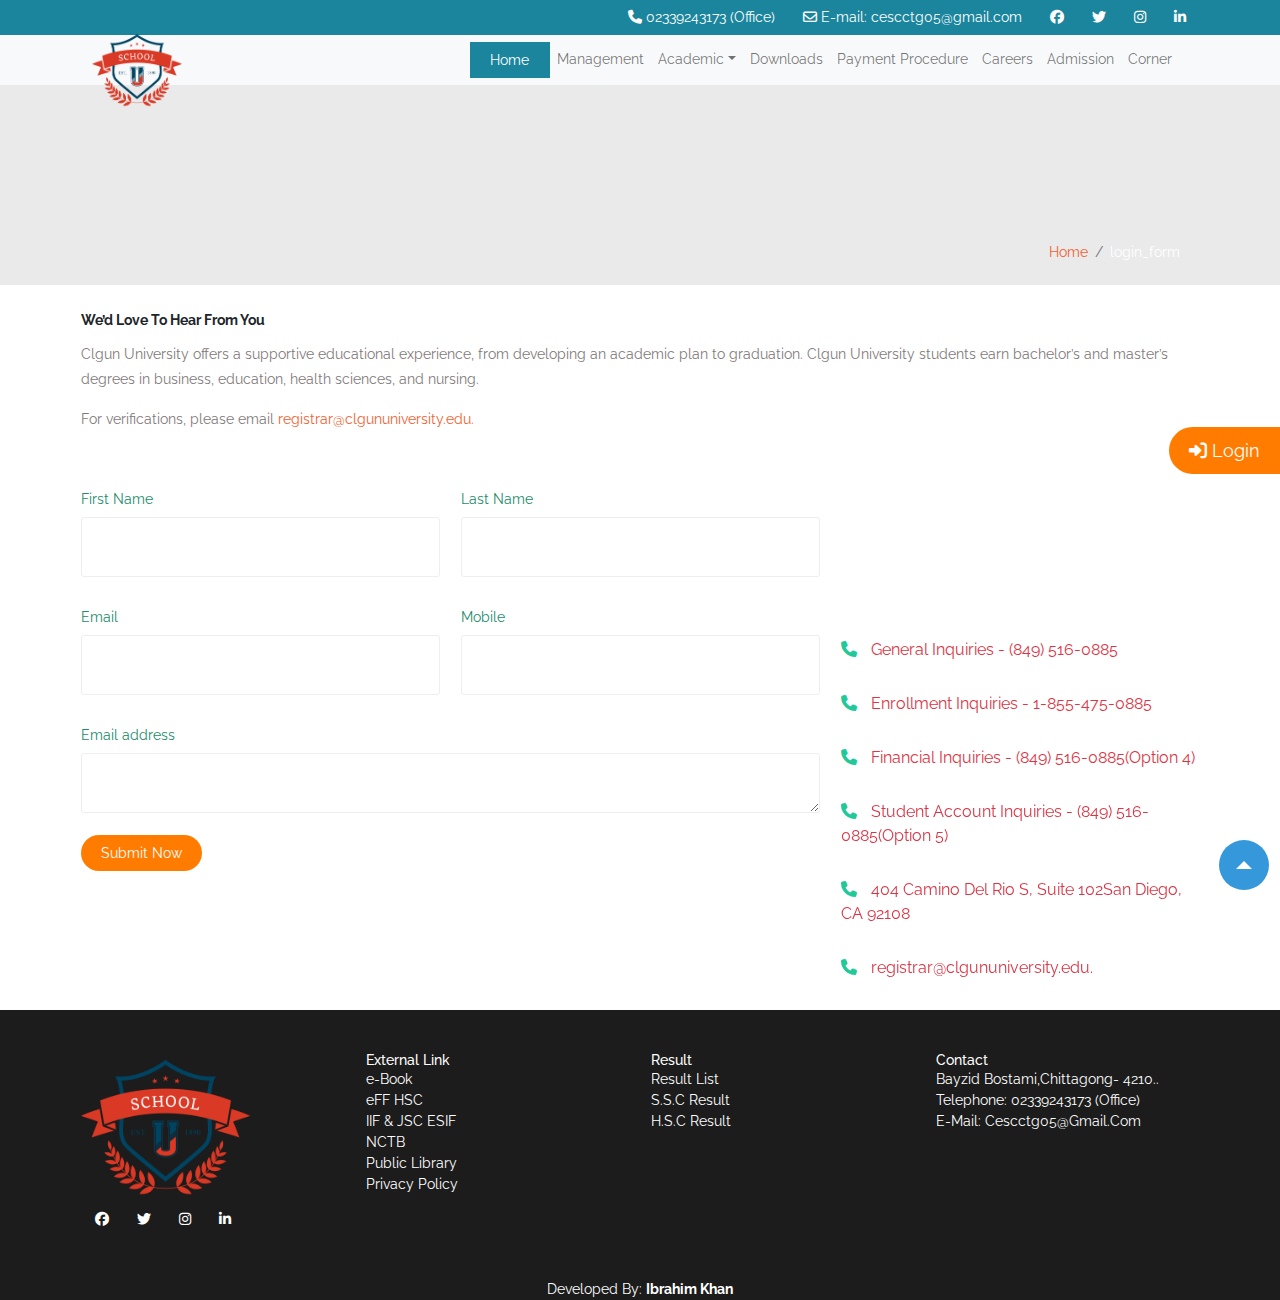
<file: contact.html>
<!DOCTYPE html>
<html lang="en">
<head>
    <!-- Basic Page Needs -->
    <title>School HTML CSS JavaScript Template</title>
    <meta charset="utf-8">
    <meta name="viewport" content="width=device-width, initial-scale=1, maximum-scale=1">

    <!-- CSS -->
    <link type="image/x-icon" href="assets/img/logo-school.png" rel="icon">

    <!-- bootstrap -->
    <link rel="stylesheet" type="text/css" href="assets/css/bootstrap.min.css">

    <!-- fontawesome -->
    <link rel="stylesheet" type="text/css" href="assets/css/all.min.css">
    <link rel="stylesheet" type="text/css" href="assets/css/font-awesome.min.css">

    <!-- scroll Effect -->
    <link rel="stylesheet" type="text/css" href="assets/css/scroll-effect.css">

    <!-- style -->
    <link rel="stylesheet" type="text/css" href="assets/css/style.css">
</head>
<body>
<!--header start-->
<header>
    <!--    navbar top start-->
    <div class="nav-top" id="home">
        <div class="container">
            <div class="row">
                <div class="col-xl-4 col-md-2 col-sm-12">
                    
                </div>
                <div class="col-xl-8 col-md-10 col-sm-12">
                    <div class="nav-top">
                        <ul class="nav justify-content-end">
                            <!-- contact number-->
                            <li class="nav-item nav-hover">
                                <a class="nav-link text-white" href="#">
                                    <i class="fa-solid fa-phone"></i>
                                    <span>02339243173 (Office)</span>
                                </a>
                            </li>
                            <!-- mail-->
                            <li class="nav-item nav-hover">
                                <a class="nav-link text-white" href="#">
                                    <i class="fa-regular fa-envelope"></i>
                                    E-mail: <span>cescctg05@gmail.com</span></a>
                            </li>
                            <!-- social media link start-->
                            <li class="nav-item nav-hover nav-socail">
                                <a class="nav-link text-white" href="#">
                                    <i class="fa-brands fa-facebook text-white"></i>
                                </a>
                            </li>
                            <li class="nav-item nav-hover nav-socail">
                                <a class="nav-link text-white" href="#">
                                    <i class="fa-brands fa-twitter text-white"></i>
                                </a>
                            </li>
                            <li class="nav-item nav-hover nav-socail">
                                <a class="nav-link text-white" href="#">
                                    <i class="fa-brands fa-instagram text-white"></i>
                                </a>
                            </li>
                            <li class="nav-item nav-hover nav-socail">
                                <a class="nav-link text-white" href="#">
                                    <i class="fa-brands fa-linkedin text-white"></i>
                                </a>
                            </li>
                            <!-- social media link end-->
                        </ul>
                    </div>
                </div>
            </div>
        </div>
    </div>
    <!--    navbar top end-->
    <section class="navbar-container bg-light">
        <div class="container">
            <div class="row">
                <div class="col-md-12">
                    <nav class="navbar navbar-expand-lg navbar-light bg-light">
                        <div class="container-fluid">
                            <a class="navbar-brand" href="#">
                                <!--  logo-->
                                <div class="img_wrap">
                                    <img src="assets/img/logo-school.png" height="80px" alt="">
                                </div>
                            </a>
                            <!-- mobile version-->
                            <button class="navbar-toggler" type="button" data-bs-toggle="collapse"
                                    data-bs-target="#nav-toggle" aria-controls="nav-toggle" aria-expanded="false"
                                    aria-label="Toggle navigation">
                                <span class="navbar-toggler-icon"></span>
                            </button>
                            <div class="collapse navbar-collapse" id="nav-toggle">
                                <!-- list of navigation-->
                                <ul class="navbar-nav ms-auto mb-2 mb-lg-0">
                                    <li class="nav-item">
                                        <a class="nav-link active-link text-white" aria-current="page" href="#">Home</a>
                                    </li>
                                    <li class="nav-item">
                                        <a class="nav-link" href="#">Management</a>
                                    </li>
                                    <li class="nav-item dropdown">
                                        <a class="nav-link dropdown-toggle" href="#" id="navbarDropdown" role="button"
                                           data-bs-toggle="dropdown" aria-expanded="false">Academic</a>
                                        <ul class="dropdown-menu" aria-labelledby="navbarDropdown">
                                            <li><a href="" class="dropdown-item">Chief Patron Message</a></li>
                                            <li><a href="" class="dropdown-item">Chairman Message</a></li>
                                            <li><a href="" class="dropdown-item">Managing Committee</a></li>
                                            <li><a href="" class="dropdown-item">Sub Committee</a></li>
                                            <li><a href="" class="dropdown-item">Mission & Vision</a></li>
                                        </ul>
                                    </li>
                                    <!-- Downloads form-->
                                    <li class="nav-item">
                                        <a class="nav-link" href="#">Downloads</a>
                                    </li>
                                    <!-- payment-->
                                    <li class="nav-item">
                                        <a class="nav-link" href="#">Payment Procedure</a>
                                    </li>
                                    <!--Careers-->
                                    <li>
                                        <a href="" class="nav-link">Careers</a>
                                    </li>
                                    <!--contact info-->
                                    <li>
                                        <a href="admission.html" class="nav-link">Admission</a>
                                    </li>
                                    <!--corner info-->
                                    <li>
                                        <a href="" class="nav-link">Corner</a>
                                    </li>
                                </ul>
                            </div>
                        </div>
                    </nav>
                </div>
            </div>
        </div>
    </section>
</header>
<!--    breadcrumb start-->
<div class="breadcrumb_container">
    <nav aria-label="breadcrumb">
        <ol class="breadcrumb">
            <li class="breadcrumb-item text-white"><a href="#">Home</a></li>
            <li class="breadcrumb-item active text-white" aria-current="page">login_form</li>
        </ol>
    </nav>
</div>
<!--    breadcrumb end-->

<!--    back to top start-->
<div class="container-fluid">
    <div class="row">
        <div class="col-md-12">
            <div class="back_to_top_container">
                <a href="#home" class="back_to_top" id="back_to_top">
                    <i class="fa-solid fa-arrow-up text-white"></i>
                </a>
            </div>
        </div>
        <div class="col-md-12">
            <div class="button_container fixed-button">
                <a href="" class="btn_fixed"><i class="fa-solid fa-right-to-bracket"></i> Login</a>
            </div>
        </div>
    </div>
</div>
<!--    back to top end-->

<!--header end-->

<!-- login start -->
<div class="login">
    <!--    login start-->
    <div class="container">
        <div class="row">
            <div class="row">
                <div class="col-md-12">
                    <div class="header_content">
                        <h2>We’d Love To Hear From You</h2>
                        <p>Clgun University offers a supportive educational experience, from developing an academic plan to graduation. Clgun University students earn bachelor’s and master’s degrees in business, education, health sciences, and nursing.
                        </p>
                        <p>For verifications, please email <a href="">registrar@clgununiversity.edu.</a></p>
                    </div>
                </div>
            </div>
            <div class="col-md-12 col-xl-8 col-12">
                <div class="row py-5">
                    <div class="col-md-6 col-xl-6 col-12">
                        <div class="contact-form">
                            <label for="fname" class="form-label">First Name</label>
                            <input type="email" class="form-control" id="fname">
                        </div>
                    </div>
                    <div class="col-md-6 col-xl-6 col-12">
                        <div class="contact-form">
                            <label for="lname" class="form-label">Last Name</label>
                            <input type="email" class="form-control" id="lname">
                        </div>
                    </div>
                    <div class="col-md-6 col-xl-6 col-12">
                        <div class="contact-form">
                            <label for="email" class="form-label">Email</label>
                            <input type="email" class="form-control" id="email">
                        </div>
                    </div>
                    <div class="col-md-6 col-xl-6 col-12">
                        <div class="contact-form">
                            <label for="mobile" class="form-label">Mobile</label>
                            <input type="email" class="form-control" id="mobile">
                        </div>
                    </div>
                    <div class="col-md-12 col-xl-12 col-12">
                        <div class="contact-form">
                            <label for="exampleInputEmail1" class="form-label">Email address</label>
                            <textarea name="" id="" class="form-control">
                                
                            </textarea>
                        </div>
                        <a href="" class="button_primary">Submit Now</a>
                    </div>
                </div>
            </div>
            <div class="col-md-12 col-xl-4 col-12">
                <div class="row">
                    <div class="col-12">
                        <div class="google_map_address">
                        <iframe src="https://www.google.com/maps/embed?pb=!1m18!1m12!1m3!1d3666.1322337039264!2d90.37196097514732!3d23.238274679023274!2m3!1f0!2f0!3f0!3m2!1i1024!2i768!4f13.1!3m3!1m2!1s0x37550dd558db2297%3A0x39b3b9f9810f7919!2sMazid%20Jarina%20Foundation%20School%20%26%20College!5e0!3m2!1sen!2sbd!4v1728199732016!5m2!1sen!2sbd" style="border:0;" allowfullscreen="" loading="lazy" referrerpolicy="no-referrer-when-downgrade"></iframe>
                        </div>
                        </div>
                    <div class="col-12">
                        <ul class="list-group info-details">
                            <li>
                                <i class="fa-solid fa-phone"></i>
                                <a href="" class="text-danger pb-5">General Inquiries - (849) 516-0885</a>
                            </li>
                            <li>
                                <i class="fa-solid fa-phone"></i>
                                <a href="" class="text-danger pb-5">Enrollment Inquiries - 1-855-475-0885</a>
                            </li>
                            <li>
                                <i class="fa-solid fa-phone"></i>
                                <a href="" class="text-danger pb-5">Financial Inquiries - (849) 516-0885(Option 4)</a>
                            </li>
                            <li>
                                <i class="fa-solid fa-phone"></i>
                                <a href="" class="text-danger pb-5">Student Account Inquiries - (849) 516-0885(Option 5)</a>
                            </li>
                            <li>
                                <i class="fa-solid fa-phone"></i>
                                <a href="" class="text-danger pb-5">404 Camino Del Rio S, Suite 102San Diego, CA 92108</a>
                            </li>
                            <li>
                                <i class="fa-solid fa-phone"></i>
                                <a href="" class="text-danger pb-5">registrar@clgununiversity.edu.</a>
                            </li>
                        </ul>
                    </div>
                </div>
            </div>
        </div>
    </div>
    <!--    login end-->
</div>
<!-- login end -->

<!--footer start-->
<footer class="footer-wrap">
    <section class="py-5">
        <div class="container">
            <div class="row">
                <div class="col-md-3">
                    <img src="assets/img/logo-school.png" height="150px" alt="">
                    <ul class="d-flex footer_list" id="footer_list">
                        <li class="nav-item nav-hover nav-socail">
                            <a class="nav-link text-white" href="#">
                                <i class="fa-brands fa-facebook text-white"></i>
                            </a>
                        </li>
                        <li class="nav-item nav-hover nav-socail">
                            <a class="nav-link text-white" href="#">
                                <i class="fa-brands fa-twitter text-white"></i>
                            </a>
                        </li>
                        <li class="nav-item nav-hover nav-socail">
                            <a class="nav-link text-white" href="#">
                                <i class="fa-brands fa-instagram text-white"></i>
                            </a>
                        </li>
                        <li class="nav-item nav-hover nav-socail">
                            <a class="nav-link text-white" href="#">
                                <i class="fa-brands fa-linkedin text-white"></i>
                            </a>
                        </li>
                    </ul>
                </div>
                <div class="col-md-3">
                    <h5 class="text-white">External Link</h5>
                    <ul class="list-group">
                        <li><a href="" class="text-white">e-Book</a></li>
                        <li><a href="" class="text-white">eFF HSC</a></li>
                        <li><a href="" class="text-white">IIF & JSC ESIF</a></li>
                        <li><a href="" class="text-white">NCTB</a></li>
                        <li><a href="" class="text-white">Public Library</a></li>
                        <li><a href="" class="text-white">Privacy Policy</a></li>
                    </ul>
                </div>
                <div class="col-md-3">
                    <h5 class="text-white text-capitalize">Result</h5>
                    <ul class="list-group">
                        <li><a href="" class="text-white text-capitalize">Result List</a></li>
                        <li><a href="" class="text-white text-capitalize">S.S.C Result</a></li>
                        <li><a href="" class="text-white text-capitalize">H.S.C Result</a></li>
                    </ul>
                </div>
                <div class="col-md-3">
                    <h5 class="text-white text-capitalize">Contact</h5>
                    <ul class="list-group">
                        <li><a href="" class="text-capitalize text-white">Bayzid Bostami,Chittagong- 4210..</a></li>
                        <li><a href="" class="text-capitalize text-white">Telephone: 02339243173 (Office)</a></li>
                        <li><a href="" class="text-capitalize text-white">E-mail: cescctg05@gmail.com</a></li>
                    </ul>
                </div>
            </div>
        </div>
    </section>
    <div class="container">
        <div class="row">
            <div class="col-md-12">
                <p class="text-white text-capitalize align-items-center text-center">Developed by: <strong>Ibrahim
                    Khan</strong></p>
            </div>
        </div>
    </div>
</footer>
<!--footer end-->
<!-- Start Of Js -->
<script src="assets/js/jquery.min.js"></script>

<!-- bootstrap -->
<script src="assets/js/bootstrap.min.js"></script>

<!-- custom -->
<script src="assets/js/custom.js"></script>

</body>
</html>
</file>
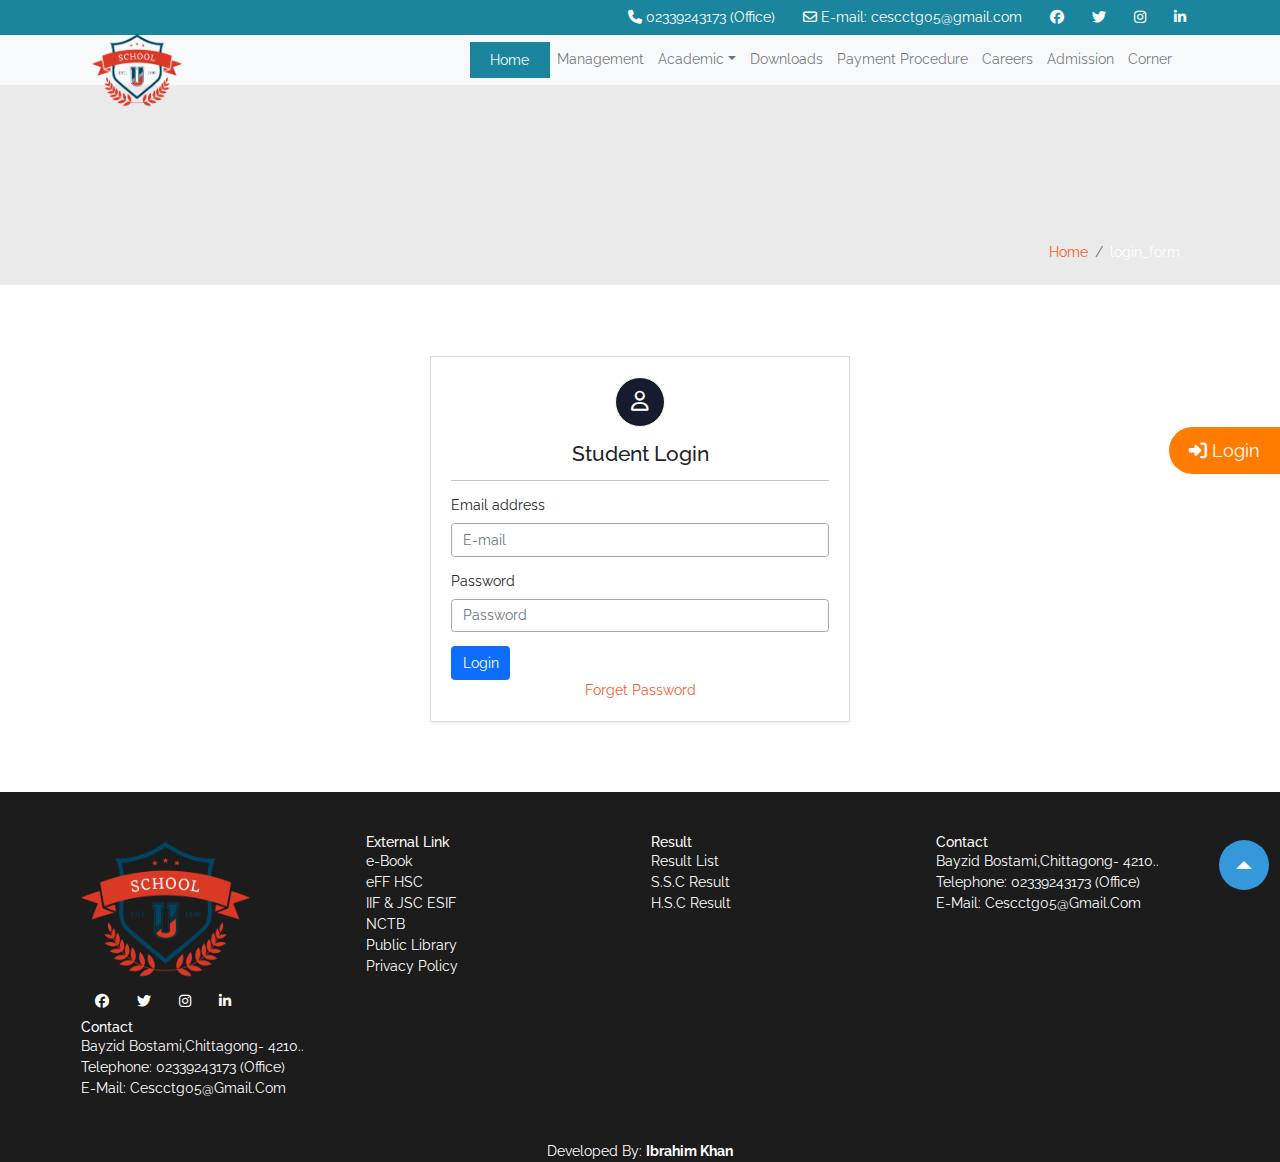
<file: login-form.html>
<!DOCTYPE html>
<html lang="en">
<head>
    <!-- Basic Page Needs -->
    <title>School HTML CSS JavaScript Template</title>
    <meta charset="utf-8">
    <meta name="viewport" content="width=device-width, initial-scale=1, maximum-scale=1">

    <!-- CSS -->
    <link type="image/x-icon" href="assets/img/logo-school.png" rel="icon">

    <!-- bootstrap -->
    <link rel="stylesheet" type="text/css" href="assets/css/bootstrap.min.css">

    <!-- fontawesome -->
    <link rel="stylesheet" type="text/css" href="assets/css/all.min.css">
    <link rel="stylesheet" type="text/css" href="assets/css/font-awesome.min.css">

    <!-- scroll Effect -->
    <link rel="stylesheet" type="text/css" href="assets/css/scroll-effect.css">

    <!-- style -->
    <link rel="stylesheet" type="text/css" href="assets/css/style.css">
</head>
<body>
<!--header start-->
<header>
    <!--    navbar top start-->
    <div class="nav-top" id="home">
        <div class="container">
            <div class="row">
                <div class="col-xl-4 col-md-2 col-sm-12">
                    
                </div>
                <div class="col-xl-8 col-md-10 col-sm-12">
                    <div class="nav-top">
                        <ul class="nav justify-content-end">
                            <!-- contact number-->
                            <li class="nav-item nav-hover">
                                <a class="nav-link text-white" href="#">
                                    <i class="fa-solid fa-phone"></i>
                                    <span>02339243173 (Office)</span>
                                </a>
                            </li>
                            <!-- mail-->
                            <li class="nav-item nav-hover">
                                <a class="nav-link text-white" href="#">
                                    <i class="fa-regular fa-envelope"></i>
                                    E-mail: <span>cescctg05@gmail.com</span></a>
                            </li>
                            <!-- social media link start-->
                            <li class="nav-item nav-hover nav-socail">
                                <a class="nav-link text-white" href="#">
                                    <i class="fa-brands fa-facebook text-white"></i>
                                </a>
                            </li>
                            <li class="nav-item nav-hover nav-socail">
                                <a class="nav-link text-white" href="#">
                                    <i class="fa-brands fa-twitter text-white"></i>
                                </a>
                            </li>
                            <li class="nav-item nav-hover nav-socail">
                                <a class="nav-link text-white" href="#">
                                    <i class="fa-brands fa-instagram text-white"></i>
                                </a>
                            </li>
                            <li class="nav-item nav-hover nav-socail">
                                <a class="nav-link text-white" href="#">
                                    <i class="fa-brands fa-linkedin text-white"></i>
                                </a>
                            </li>
                            <!-- social media link end-->
                        </ul>
                    </div>
                </div>
            </div>
        </div>
    </div>
    <!--    navbar top end-->
    <section class="navbar-container bg-light">
        <div class="container">
            <div class="row">
                <div class="col-md-12">
                    <nav class="navbar navbar-expand-lg navbar-light bg-light">
                        <div class="container-fluid">
                            <a class="navbar-brand" href="#">
                                <!--  logo-->
                                <div class="img_wrap">
                                    <img src="assets/img/logo-school.png" height="80px" alt="">
                                </div>
                            </a>
                            <!-- mobile version-->
                            <button class="navbar-toggler" type="button" data-bs-toggle="collapse"
                                    data-bs-target="#nav-toggle" aria-controls="nav-toggle" aria-expanded="false"
                                    aria-label="Toggle navigation">
                                <span class="navbar-toggler-icon"></span>
                            </button>
                            <div class="collapse navbar-collapse" id="nav-toggle">
                                <!-- list of navigation-->
                                <ul class="navbar-nav ms-auto mb-2 mb-lg-0">
                                    <li class="nav-item">
                                        <a class="nav-link active-link text-white" aria-current="page" href="#">Home</a>
                                    </li>
                                    <li class="nav-item">
                                        <a class="nav-link" href="#">Management</a>
                                    </li>
                                    <li class="nav-item dropdown">
                                        <a class="nav-link dropdown-toggle" href="#" id="navbarDropdown" role="button"
                                           data-bs-toggle="dropdown" aria-expanded="false">Academic</a>
                                        <ul class="dropdown-menu" aria-labelledby="navbarDropdown">
                                            <li><a href="" class="dropdown-item">Chief Patron Message</a></li>
                                            <li><a href="" class="dropdown-item">Chairman Message</a></li>
                                            <li><a href="" class="dropdown-item">Managing Committee</a></li>
                                            <li><a href="" class="dropdown-item">Sub Committee</a></li>
                                            <li><a href="" class="dropdown-item">Mission & Vision</a></li>
                                        </ul>
                                    </li>
                                    <!-- Downloads form-->
                                    <li class="nav-item">
                                        <a class="nav-link" href="#">Downloads</a>
                                    </li>
                                    <!-- payment-->
                                    <li class="nav-item">
                                        <a class="nav-link" href="#">Payment Procedure</a>
                                    </li>
                                    <!--Careers-->
                                    <li>
                                        <a href="" class="nav-link">Careers</a>
                                    </li>
                                    <!--contact info-->
                                    <li>
                                        <a href="admission.html" class="nav-link">Admission</a>
                                    </li>
                                    <!--corner info-->
                                    <li>
                                        <a href="" class="nav-link">Corner</a>
                                    </li>
                                </ul>
                            </div>
                        </div>
                    </nav>
                </div>
            </div>
        </div>
    </section>
</header>
<!--    breadcrumb start-->
<div class="breadcrumb_container">
    <nav aria-label="breadcrumb">
        <ol class="breadcrumb">
            <li class="breadcrumb-item text-white"><a href="#">Home</a></li>
            <li class="breadcrumb-item active text-white" aria-current="page">login_form</li>
        </ol>
    </nav>
</div>
<!--    breadcrumb end-->

<!--    back to top start-->
<div class="container-fluid">
    <div class="row">
        <div class="col-md-12">
            <div class="back_to_top_container">
                <a href="#home" class="back_to_top" id="back_to_top">
                    <i class="fa-solid fa-arrow-up text-white"></i>
                </a>
            </div>
        </div>
        <div class="col-md-12">
            <div class="button_container fixed-button">
                <a href="" class="btn_fixed"><i class="fa-solid fa-right-to-bracket"></i> Login</a>
            </div>
        </div>
    </div>
</div>
<!--    back to top end-->

<!--header end-->

<!-- login start -->
<div class="login">
    <!--    login start-->
    <div class="container-fluid">
        <div class="row">
            <div class="col-md-12">
                <div class="login_container">
                    <div class="login_container_inner">
                        <form action="" method="post" class="border_shadow_login">
                            <div class="icon_login text-center">
                               <div class="icon_inner">
                                    <i class="fa-regular fa-user"></i>
                               </div>
                            </div>
                            <div class="mb-3 mt-3 text-center h4 login_heading">
                                <p>Student Login</p>
                            </div>
                            <hr>
                            <div class="mb-3 mt-3">
                                <label for="e-mail" class="form-label">Email address</label>
                                <input placeholder="E-mail" type="email" class="form-control form-control-username" id="e-mail">
                            </div>
                            <div class="mb-3">
                                <label for="password" class="form-label">Password</label>
                                <input placeholder="Password" type="password" class="form-control form-control-password" id="password">
                            </div>
                            <button type="submit" class="btn btn-primary">Login</button>
                            <div class="align-items-center_forget" id="align-items-center_forget">
                                <a href="" class="text-center">Forget Password</a>
                            </div>
                        </form>
                    </div>
                </div>
            </div>
        </div>
    </div>
    <!--    login end-->
</div>
<!-- login end -->

<!--footer start-->
<footer class="footer-wrap">
    <section class="py-5">
        <div class="container">
            <div class="row">
                <div class="col-md-3">
                    <img src="assets/img/logo-school.png" height="150px" alt="">
                    <ul class="d-flex footer_list" id="footer_list">
                        <li class="nav-item nav-hover nav-socail">
                            <a class="nav-link text-white" href="#">
                                <i class="fa-brands fa-facebook text-white"></i>
                            </a>
                        </li>
                        <li class="nav-item nav-hover nav-socail">
                            <a class="nav-link text-white" href="#">
                                <i class="fa-brands fa-twitter text-white"></i>
                            </a>
                        </li>
                        <li class="nav-item nav-hover nav-socail">
                            <a class="nav-link text-white" href="#">
                                <i class="fa-brands fa-instagram text-white"></i>
                            </a>
                        </li>
                        <li class="nav-item nav-hover nav-socail">
                            <a class="nav-link text-white" href="#">
                                <i class="fa-brands fa-linkedin text-white"></i>
                            </a>
                        </li>
                    </ul>
                </div>
                <div class="col-md-3">
                    <h5 class="text-white">External Link</h5>
                    <ul class="list-group">
                        <li><a href="" class="text-white">e-Book</a></li>
                        <li><a href="" class="text-white">eFF HSC</a></li>
                        <li><a href="" class="text-white">IIF & JSC ESIF</a></li>
                        <li><a href="" class="text-white">NCTB</a></li>
                        <li><a href="" class="text-white">Public Library</a></li>
                        <li><a href="" class="text-white">Privacy Policy</a></li>
                    </ul>
                </div>
                <div class="col-md-3">
                    <h5 class="text-white text-capitalize">Result</h5>
                    <ul class="list-group">
                        <li><a href="" class="text-white text-capitalize">Result List</a></li>
                        <li><a href="" class="text-white text-capitalize">S.S.C Result</a></li>
                        <li><a href="" class="text-white text-capitalize">H.S.C Result</a></li>
                    </ul>
                </div>
                <div class="col-md-3">
                    <h5 class="text-white text-capitalize">Contact</h5>
                    <ul class="list-group">
                        <li><a href="" class="text-capitalize text-white">Bayzid Bostami,Chittagong- 4210..</a></li>
                        <li><a href="" class="text-capitalize text-white">Telephone: 02339243173 (Office)</a></li>
                        <li><a href="" class="text-capitalize text-white">E-mail: cescctg05@gmail.com</a></li>
                    </ul>
                </div>
                <div class="col-md-3">
                    <h5 class="text-white text-capitalize">Contact</h5>
                    <ul class="list-group">
                        <li><a href="" class="text-capitalize text-white">Bayzid Bostami,Chittagong- 4210..</a></li>
                        <li><a href="" class="text-capitalize text-white">Telephone: 02339243173 (Office)</a></li>
                        <li><a href="" class="text-capitalize text-white">E-mail: cescctg05@gmail.com</a></li>
                    </ul>
                </div>
            </div>
        </div>
    </section>
    <div class="container">
        <div class="row">
            <div class="col-md-12">
                <p class="text-white text-capitalize align-items-center text-center">Developed by: <strong>Ibrahim
                    Khan</strong></p>
            </div>
        </div>
    </div>
</footer>
<!--footer end-->
<!-- Start Of Js -->
<script src="assets/js/jquery.min.js"></script>

<!-- bootstrap -->
<script src="assets/js/bootstrap.min.js"></script>

<!-- custom -->
<script src="assets/js/custom.js"></script>

</body>
</html>
</file>
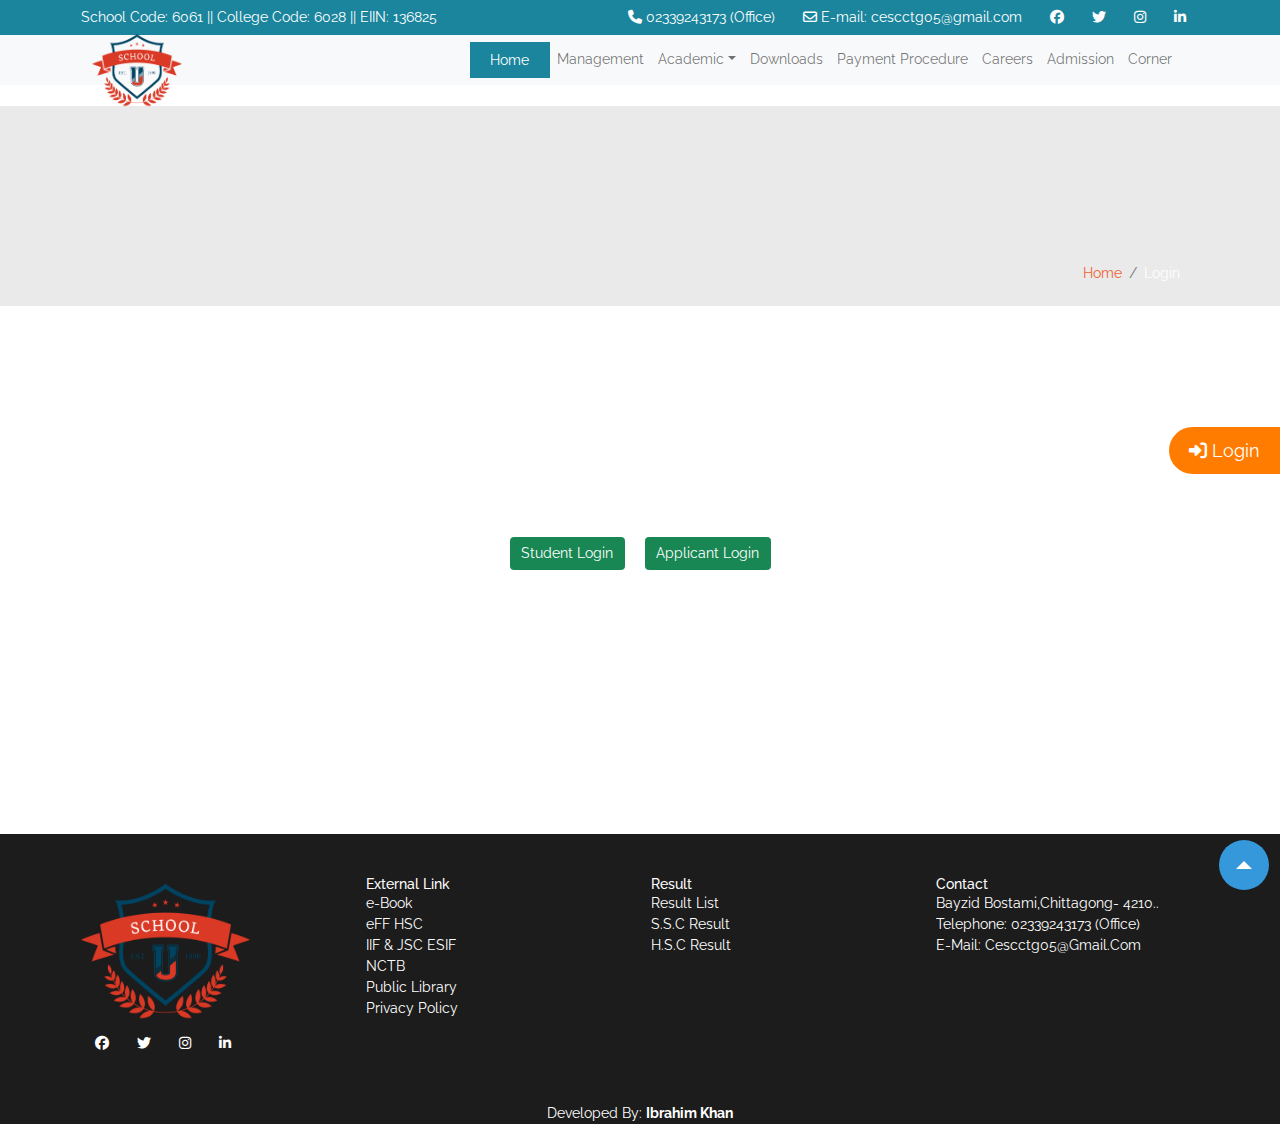
<file: login.html>
<!DOCTYPE html>
<html lang="en">
<head>
    <!-- Basic Page Needs -->
    <title>School HTML CSS JavaScript Template</title>
    <meta charset="utf-8">
    <meta name="viewport" content="width=device-width, initial-scale=1, maximum-scale=1">

    <!-- CSS -->
    <link type="image/x-icon" href="assets/img/logo-school.png" rel="icon">

    <!-- bootstrap -->
    <link rel="stylesheet" type="text/css" href="assets/css/bootstrap.min.css">

    <!-- fontawesome -->
    <link rel="stylesheet" type="text/css" href="assets/css/all.min.css">
    <link rel="stylesheet" type="text/css" href="assets/css/font-awesome.min.css">

    <!-- scroll Effect -->
    <link rel="stylesheet" type="text/css" href="assets/css/scroll-effect.css">

    <!-- style -->
    <link rel="stylesheet" type="text/css" href="assets/css/style.css">
</head>
<body>
<!--header start-->
<header>
    <!--    navbar top start-->
    <div class="nav-top" id="home">
        <div class="container">
            <div class="row">
                <div class="col-xl-4 col-md-2 col-sm-12">
                    <div class="" style="margin-top: 7px;">
                        <p class="text-white">School Code: 6061 || College Code: 6028 || EIIN: 136825</p>
                    </div>
                </div>
                <div class="col-xl-8 col-md-10 col-sm-12">
                    <div class="nav-top">
                        <ul class="nav justify-content-end">
                            <!-- contact number-->
                            <li class="nav-item nav-hover">
                                <a class="nav-link text-white" href="#">
                                    <i class="fa-solid fa-phone"></i>
                                    <span>02339243173 (Office)</span>
                                </a>
                            </li>
                            <!-- mail-->
                            <li class="nav-item nav-hover">
                                <a class="nav-link text-white" href="#">
                                    <i class="fa-regular fa-envelope"></i>
                                    E-mail: <span>cescctg05@gmail.com</span></a>
                            </li>
                            <!-- social media link start-->
                            <li class="nav-item nav-hover nav-socail">
                                <a class="nav-link text-white" href="#">
                                    <i class="fa-brands fa-facebook text-white"></i>
                                </a>
                            </li>
                            <li class="nav-item nav-hover nav-socail">
                                <a class="nav-link text-white" href="#">
                                    <i class="fa-brands fa-twitter text-white"></i>
                                </a>
                            </li>
                            <li class="nav-item nav-hover nav-socail">
                                <a class="nav-link text-white" href="#">
                                    <i class="fa-brands fa-instagram text-white"></i>
                                </a>
                            </li>
                            <li class="nav-item nav-hover nav-socail">
                                <a class="nav-link text-white" href="#">
                                    <i class="fa-brands fa-linkedin text-white"></i>
                                </a>
                            </li>
                            <!-- social media link end-->
                        </ul>
                    </div>
                </div>
            </div>
        </div>
    </div>
    <!--    navbar top end-->
    <section class="navbar-container bg-light">
        <div class="container">
            <div class="row">
                <div class="col-md-12">
                    <nav class="navbar navbar-expand-lg navbar-light bg-light">
                        <div class="container-fluid">
                            <a class="navbar-brand" href="#">
                                <!--  logo-->
                                <div class="img_wrap">
                                    <img src="assets/img/logo-school.png" height="80px" alt="">
                                </div>
                            </a>
                            <!-- mobile version-->
                            <button class="navbar-toggler" type="button" data-bs-toggle="collapse"
                                    data-bs-target="#nav-toggle" aria-controls="nav-toggle" aria-expanded="false"
                                    aria-label="Toggle navigation">
                                <span class="navbar-toggler-icon"></span>
                            </button>
                            <div class="collapse navbar-collapse" id="nav-toggle">
                                <!-- list of navigation-->
                                <ul class="navbar-nav ms-auto mb-2 mb-lg-0">
                                    <li class="nav-item">
                                        <a class="nav-link active-link text-white" aria-current="page" href="#">Home</a>
                                    </li>
                                    <li class="nav-item">
                                        <a class="nav-link" href="#">Management</a>
                                    </li>
                                    <li class="nav-item dropdown">
                                        <a class="nav-link dropdown-toggle" href="#" id="navbarDropdown" role="button"
                                           data-bs-toggle="dropdown" aria-expanded="false">Academic</a>
                                        <ul class="dropdown-menu" aria-labelledby="navbarDropdown">
                                            <li><a href="" class="dropdown-item">Chief Patron Message</a></li>
                                            <li><a href="" class="dropdown-item">Chairman Message</a></li>
                                            <li><a href="" class="dropdown-item">Managing Committee</a></li>
                                            <li><a href="" class="dropdown-item">Sub Committee</a></li>
                                            <li><a href="" class="dropdown-item">Mission & Vision</a></li>
                                        </ul>
                                    </li>
                                    <!-- Downloads form-->
                                    <li class="nav-item">
                                        <a class="nav-link" href="#">Downloads</a>
                                    </li>
                                    <!-- payment-->
                                    <li class="nav-item">
                                        <a class="nav-link" href="#">Payment Procedure</a>
                                    </li>
                                    <!--Careers-->
                                    <li>
                                        <a href="" class="nav-link">Careers</a>
                                    </li>
                                    <!--contact info-->
                                    <li>
                                        <a href="admission.html" class="nav-link">Admission</a>
                                    </li>
                                    <!--corner info-->
                                    <li>
                                        <a href="" class="nav-link">Corner</a>
                                    </li>
                                </ul>
                            </div>
                        </div>
                    </nav>
                </div>
            </div>
        </div>
    </section>
</header>
<!-- breadcrumb start -->
<div class="login py-4">
    <div class="breadcrumb_container">
        <nav aria-label="breadcrumb">
            <ol class="breadcrumb">
                <li class="breadcrumb-item text-white"><a href="#">Home</a></li>
                <li class="breadcrumb-item active text-white" aria-current="page">Login</li>
            </ol>
        </nav>
    </div>
    <div class="container-fluid">
        <div class="row">
            <div class="col-md-12">
                <div class="login_container py-5">
                    <div class="login_container p-4">
                        <a href="login-form.html" class="btn btn-success text-white">Student Login</a>
                        <a href="login-form.html" class="btn btn-success text-white">Applicant Login</a>
                    </div>
                </div>
            </div>
        </div>
    </div>
</div>
<!-- breadcrumb end -->

<!--header end-->

<!--    back to top start-->
<div class="container-fluid">
    <div class="row">
        <div class="col-md-12">
            <div class="back_to_top_container">
                <a href="#home" class="back_to_top" id="back_to_top">
                    <i class="fa-solid fa-arrow-up text-white"></i>
                </a>
            </div>
        </div>
        <div class="col-md-12">
            <div class="button_container fixed-button">
                <a href="" class="btn_fixed"><i class="fa-solid fa-right-to-bracket"></i> Login</a>
            </div>
        </div>
    </div>
</div>
<!--    back to top end-->
<!--footer start-->
<footer class="footer-wrap">
    <section class="py-5">
        <div class="container">
            <div class="row">
                <div class="col-md-3">
                    <img src="assets/img/logo-school.png" height="150px" alt="">
                    <ul class="d-flex footer_list" id="footer_list">
                        <li class="nav-item nav-hover nav-socail">
                            <a class="nav-link text-white" href="#">
                                <i class="fa-brands fa-facebook text-white"></i>
                            </a>
                        </li>
                        <li class="nav-item nav-hover nav-socail">
                            <a class="nav-link text-white" href="#">
                                <i class="fa-brands fa-twitter text-white"></i>
                            </a>
                        </li>
                        <li class="nav-item nav-hover nav-socail">
                            <a class="nav-link text-white" href="#">
                                <i class="fa-brands fa-instagram text-white"></i>
                            </a>
                        </li>
                        <li class="nav-item nav-hover nav-socail">
                            <a class="nav-link text-white" href="#">
                                <i class="fa-brands fa-linkedin text-white"></i>
                            </a>
                        </li>
                    </ul>
                </div>
                <div class="col-md-3">
                    <h5 class="text-white">External Link</h5>
                    <ul class="list-group">
                        <li><a href="" class="text-white">e-Book</a></li>
                        <li><a href="" class="text-white">eFF HSC</a></li>
                        <li><a href="" class="text-white">IIF & JSC ESIF</a></li>
                        <li><a href="" class="text-white">NCTB</a></li>
                        <li><a href="" class="text-white">Public Library</a></li>
                        <li><a href="" class="text-white">Privacy Policy</a></li>
                    </ul>
                </div>
                <div class="col-md-3">
                    <h5 class="text-white text-capitalize">Result</h5>
                    <ul class="list-group">
                        <li><a href="" class="text-white text-capitalize">Result List</a></li>
                        <li><a href="" class="text-white text-capitalize">S.S.C Result</a></li>
                        <li><a href="" class="text-white text-capitalize">H.S.C Result</a></li>
                    </ul>
                </div>
                <div class="col-md-3">
                    <h5 class="text-white text-capitalize">Contact</h5>
                    <ul class="list-group">
                        <li><a href="" class="text-capitalize text-white">Bayzid Bostami,Chittagong- 4210..</a></li>
                        <li><a href="" class="text-capitalize text-white">Telephone: 02339243173 (Office)</a></li>
                        <li><a href="" class="text-capitalize text-white">E-mail: cescctg05@gmail.com</a></li>
                    </ul>
                </div>
            </div>
        </div>
    </section>
    <div class="container">
        <div class="row">
            <div class="col-md-12">
                <p class="text-white text-capitalize align-items-center text-center">Developed by: <strong>Ibrahim
                    Khan</strong></p>
            </div>
        </div>
    </div>
</footer>
<!--footer end-->
<!-- Start Of Js -->
<script src="assets/js/jquery.min.js"></script>

<!-- bootstrap -->
<script src="assets/js/bootstrap.min.js"></script>

<!-- custom -->
<script src="assets/js/custom.js"></script>

</body>
</html>
</file>
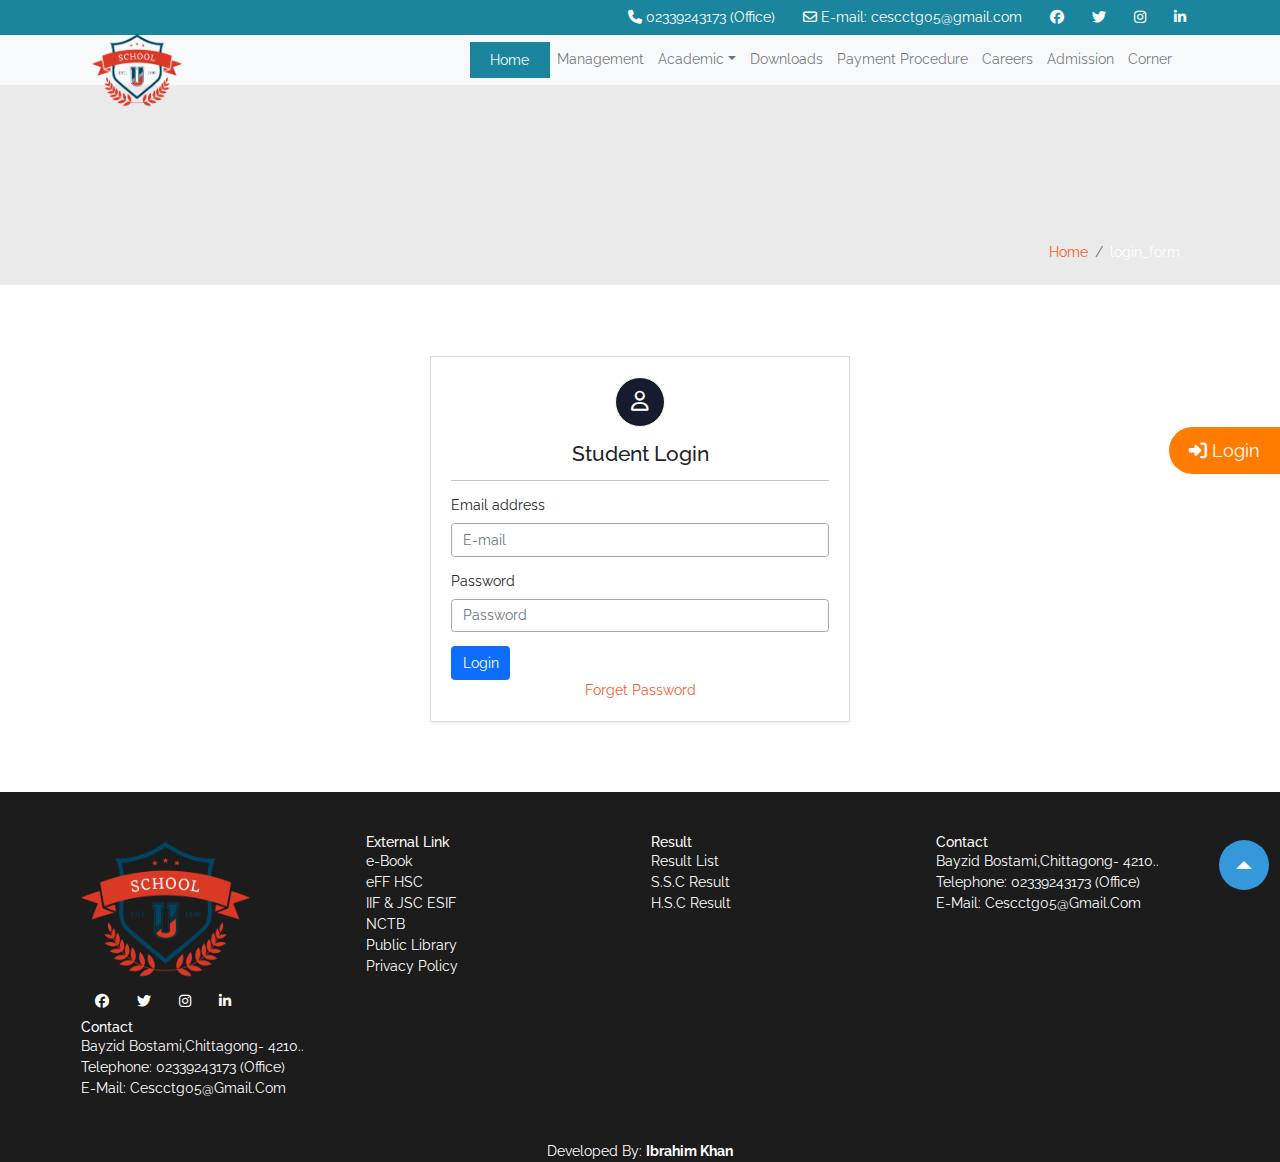
<file: login_form.html>
<!DOCTYPE html>
<html lang="en">
<head>
    <!-- Basic Page Needs -->
    <title>School HTML CSS JavaScript Template</title>
    <meta charset="utf-8">
    <meta name="viewport" content="width=device-width, initial-scale=1, maximum-scale=1">

    <!-- CSS -->
    <link type="image/x-icon" href="assets/img/ms-icon-144x144.png" rel="icon">

    <!-- bootstrap -->
    <link rel="stylesheet" type="text/css" href="assets/css/bootstrap.min.css">

    <!-- fontawesome -->
    <link rel="stylesheet" type="text/css" href="assets/css/all.min.css">
    <link rel="stylesheet" type="text/css" href="assets/css/font-awesome.min.css">

    <!-- scroll Effect -->
    <link rel="stylesheet" type="text/css" href="assets/css/scroll-effect.css">

    <!-- style -->
    <link rel="stylesheet" type="text/css" href="assets/css/style.css">
</head>
<body>
<!--header start-->
<header>
    <!--    navbar top start-->
    <div class="nav-top" id="home">
        <div class="container">
            <div class="row">
                <div class="col-xl-4 col-md-2 col-sm-12">
                    
                </div>
                <div class="col-xl-8 col-md-10 col-sm-12">
                    <div class="nav-top">
                        <ul class="nav justify-content-end">
                            <!-- contact number-->
                            <li class="nav-item nav-hover">
                                <a class="nav-link text-white" href="#">
                                    <i class="fa-solid fa-phone"></i>
                                    <span>02339243173 (Office)</span>
                                </a>
                            </li>
                            <!-- mail-->
                            <li class="nav-item nav-hover">
                                <a class="nav-link text-white" href="#">
                                    <i class="fa-regular fa-envelope"></i>
                                    E-mail: <span>cescctg05@gmail.com</span></a>
                            </li>
                            <!-- social media link start-->
                            <li class="nav-item nav-hover nav-socail">
                                <a class="nav-link text-white" href="#">
                                    <i class="fa-brands fa-facebook text-white"></i>
                                </a>
                            </li>
                            <li class="nav-item nav-hover nav-socail">
                                <a class="nav-link text-white" href="#">
                                    <i class="fa-brands fa-twitter text-white"></i>
                                </a>
                            </li>
                            <li class="nav-item nav-hover nav-socail">
                                <a class="nav-link text-white" href="#">
                                    <i class="fa-brands fa-instagram text-white"></i>
                                </a>
                            </li>
                            <li class="nav-item nav-hover nav-socail">
                                <a class="nav-link text-white" href="#">
                                    <i class="fa-brands fa-linkedin text-white"></i>
                                </a>
                            </li>
                            <!-- social media link end-->
                        </ul>
                    </div>
                </div>
            </div>
        </div>
    </div>
    <!--    navbar top end-->
    <section class="navbar-container bg-light">
        <div class="container">
            <div class="row">
                <div class="col-md-12">
                    <nav class="navbar navbar-expand-lg navbar-light bg-light">
                        <div class="container-fluid">
                            <a class="navbar-brand" href="#">
                                <!--  logo-->
                                <div class="img_wrap">
                                    <img src="assets/img/logo-school.png" height="80px" alt="">
                                </div>
                            </a>
                            <!-- mobile version-->
                            <button class="navbar-toggler" type="button" data-bs-toggle="collapse"
                                    data-bs-target="#nav-toggle" aria-controls="nav-toggle" aria-expanded="false"
                                    aria-label="Toggle navigation">
                                <span class="navbar-toggler-icon"></span>
                            </button>
                            <div class="collapse navbar-collapse" id="nav-toggle">
                                <!-- list of navigation-->
                                <ul class="navbar-nav ms-auto mb-2 mb-lg-0">
                                    <li class="nav-item">
                                        <a class="nav-link active-link text-white" aria-current="page" href="#">Home</a>
                                    </li>
                                    <li class="nav-item">
                                        <a class="nav-link" href="#">Management</a>
                                    </li>
                                    <li class="nav-item dropdown">
                                        <a class="nav-link dropdown-toggle" href="#" id="navbarDropdown" role="button"
                                           data-bs-toggle="dropdown" aria-expanded="false">Academic</a>
                                        <ul class="dropdown-menu" aria-labelledby="navbarDropdown">
                                            <li><a href="" class="dropdown-item">Chief Patron Message</a></li>
                                            <li><a href="" class="dropdown-item">Chairman Message</a></li>
                                            <li><a href="" class="dropdown-item">Managing Committee</a></li>
                                            <li><a href="" class="dropdown-item">Sub Committee</a></li>
                                            <li><a href="" class="dropdown-item">Mission & Vision</a></li>
                                        </ul>
                                    </li>
                                    <!-- Downloads form-->
                                    <li class="nav-item">
                                        <a class="nav-link" href="#">Downloads</a>
                                    </li>
                                    <!-- payment-->
                                    <li class="nav-item">
                                        <a class="nav-link" href="#">Payment Procedure</a>
                                    </li>
                                    <!--Careers-->
                                    <li>
                                        <a href="" class="nav-link">Careers</a>
                                    </li>
                                    <!--contact info-->
                                    <li>
                                        <a href="admission.html" class="nav-link">Admission</a>
                                    </li>
                                    <!--corner info-->
                                    <li>
                                        <a href="" class="nav-link">Corner</a>
                                    </li>
                                </ul>
                            </div>
                        </div>
                    </nav>
                </div>
            </div>
        </div>
    </section>
</header>
<!--    breadcrumb start-->
<div class="breadcrumb_container">
    <nav aria-label="breadcrumb">
        <ol class="breadcrumb">
            <li class="breadcrumb-item text-white"><a href="#">Home</a></li>
            <li class="breadcrumb-item active text-white" aria-current="page">login_form</li>
        </ol>
    </nav>
</div>
<!--    breadcrumb end-->

<!--    back to top start-->
<div class="container-fluid">
    <div class="row">
        <div class="col-md-12">
            <div class="back_to_top_container">
                <a href="#home" class="back_to_top" id="back_to_top">
                    <i class="fa-solid fa-arrow-up text-white"></i>
                </a>
            </div>
        </div>
        <div class="col-md-12">
            <div class="button_container fixed-button">
                <a href="" class="btn_fixed"><i class="fa-solid fa-right-to-bracket"></i> Login</a>
            </div>
        </div>
    </div>
</div>
<!--    back to top end-->

<!--header end-->

<!-- login start -->
<div class="login">
    <!--    login start-->
    <div class="container-fluid">
        <div class="row">
            <div class="col-md-12">
                <div class="login_container">
                    <div class="login_container_inner">
                        <form action="" method="post" class="border_shadow_login">
                            <div class="icon_login text-center">
                               <div class="icon_inner">
                                    <i class="fa-regular fa-user"></i>
                               </div>
                            </div>
                            <div class="mb-3 mt-3 text-center h4 login_heading">
                                <p>Student Login</p>
                            </div>
                            <hr>
                            <div class="mb-3 mt-3">
                                <label for="e-mail" class="form-label">Email address</label>
                                <input placeholder="E-mail" type="email" class="form-control form-control-username" id="e-mail">
                            </div>
                            <div class="mb-3">
                                <label for="password" class="form-label">Password</label>
                                <input placeholder="Password" type="password" class="form-control form-control-password" id="password">
                            </div>
                            <button type="submit" class="btn btn-primary">Login</button>
                            <div class="align-items-center_forget" id="align-items-center_forget">
                                <a href="" class="text-center">Forget Password</a>
                            </div>
                        </form>
                    </div>
                </div>
            </div>
        </div>
    </div>
    <!--    login end-->
</div>
<!-- login end -->

<!--footer start-->
<footer class="footer-wrap">
    <section class="py-5">
        <div class="container">
            <div class="row">
                <div class="col-md-3">
                    <img src="assets/img/logo-school.png" height="150px" alt="">
                    <ul class="d-flex footer_list" id="footer_list">
                        <li class="nav-item nav-hover nav-socail">
                            <a class="nav-link text-white" href="#">
                                <i class="fa-brands fa-facebook text-white"></i>
                            </a>
                        </li>
                        <li class="nav-item nav-hover nav-socail">
                            <a class="nav-link text-white" href="#">
                                <i class="fa-brands fa-twitter text-white"></i>
                            </a>
                        </li>
                        <li class="nav-item nav-hover nav-socail">
                            <a class="nav-link text-white" href="#">
                                <i class="fa-brands fa-instagram text-white"></i>
                            </a>
                        </li>
                        <li class="nav-item nav-hover nav-socail">
                            <a class="nav-link text-white" href="#">
                                <i class="fa-brands fa-linkedin text-white"></i>
                            </a>
                        </li>
                    </ul>
                </div>
                <div class="col-md-3">
                    <h5 class="text-white">External Link</h5>
                    <ul class="list-group">
                        <li><a href="" class="text-white">e-Book</a></li>
                        <li><a href="" class="text-white">eFF HSC</a></li>
                        <li><a href="" class="text-white">IIF & JSC ESIF</a></li>
                        <li><a href="" class="text-white">NCTB</a></li>
                        <li><a href="" class="text-white">Public Library</a></li>
                        <li><a href="" class="text-white">Privacy Policy</a></li>
                    </ul>
                </div>
                <div class="col-md-3">
                    <h5 class="text-white text-capitalize">Result</h5>
                    <ul class="list-group">
                        <li><a href="" class="text-white text-capitalize">Result List</a></li>
                        <li><a href="" class="text-white text-capitalize">S.S.C Result</a></li>
                        <li><a href="" class="text-white text-capitalize">H.S.C Result</a></li>
                    </ul>
                </div>
                <div class="col-md-3">
                    <h5 class="text-white text-capitalize">Contact</h5>
                    <ul class="list-group">
                        <li><a href="" class="text-capitalize text-white">Bayzid Bostami,Chittagong- 4210..</a></li>
                        <li><a href="" class="text-capitalize text-white">Telephone: 02339243173 (Office)</a></li>
                        <li><a href="" class="text-capitalize text-white">E-mail: cescctg05@gmail.com</a></li>
                    </ul>
                </div>
                <div class="col-md-3">
                    <h5 class="text-white text-capitalize">Contact</h5>
                    <ul class="list-group">
                        <li><a href="" class="text-capitalize text-white">Bayzid Bostami,Chittagong- 4210..</a></li>
                        <li><a href="" class="text-capitalize text-white">Telephone: 02339243173 (Office)</a></li>
                        <li><a href="" class="text-capitalize text-white">E-mail: cescctg05@gmail.com</a></li>
                    </ul>
                </div>
            </div>
        </div>
    </section>
    <div class="container">
        <div class="row">
            <div class="col-md-12">
                <p class="text-white text-capitalize align-items-center text-center">Developed by: <strong>Ibrahim
                    Khan</strong></p>
            </div>
        </div>
    </div>
</footer>
<!--footer end-->
<!-- Start Of Js -->
<script src="assets/js/jquery.min.js"></script>

<!-- bootstrap -->
<script src="assets/js/bootstrap.min.js"></script>

<!-- custom -->
<script src="assets/js/custom.js"></script>

</body>
</html>
</file>
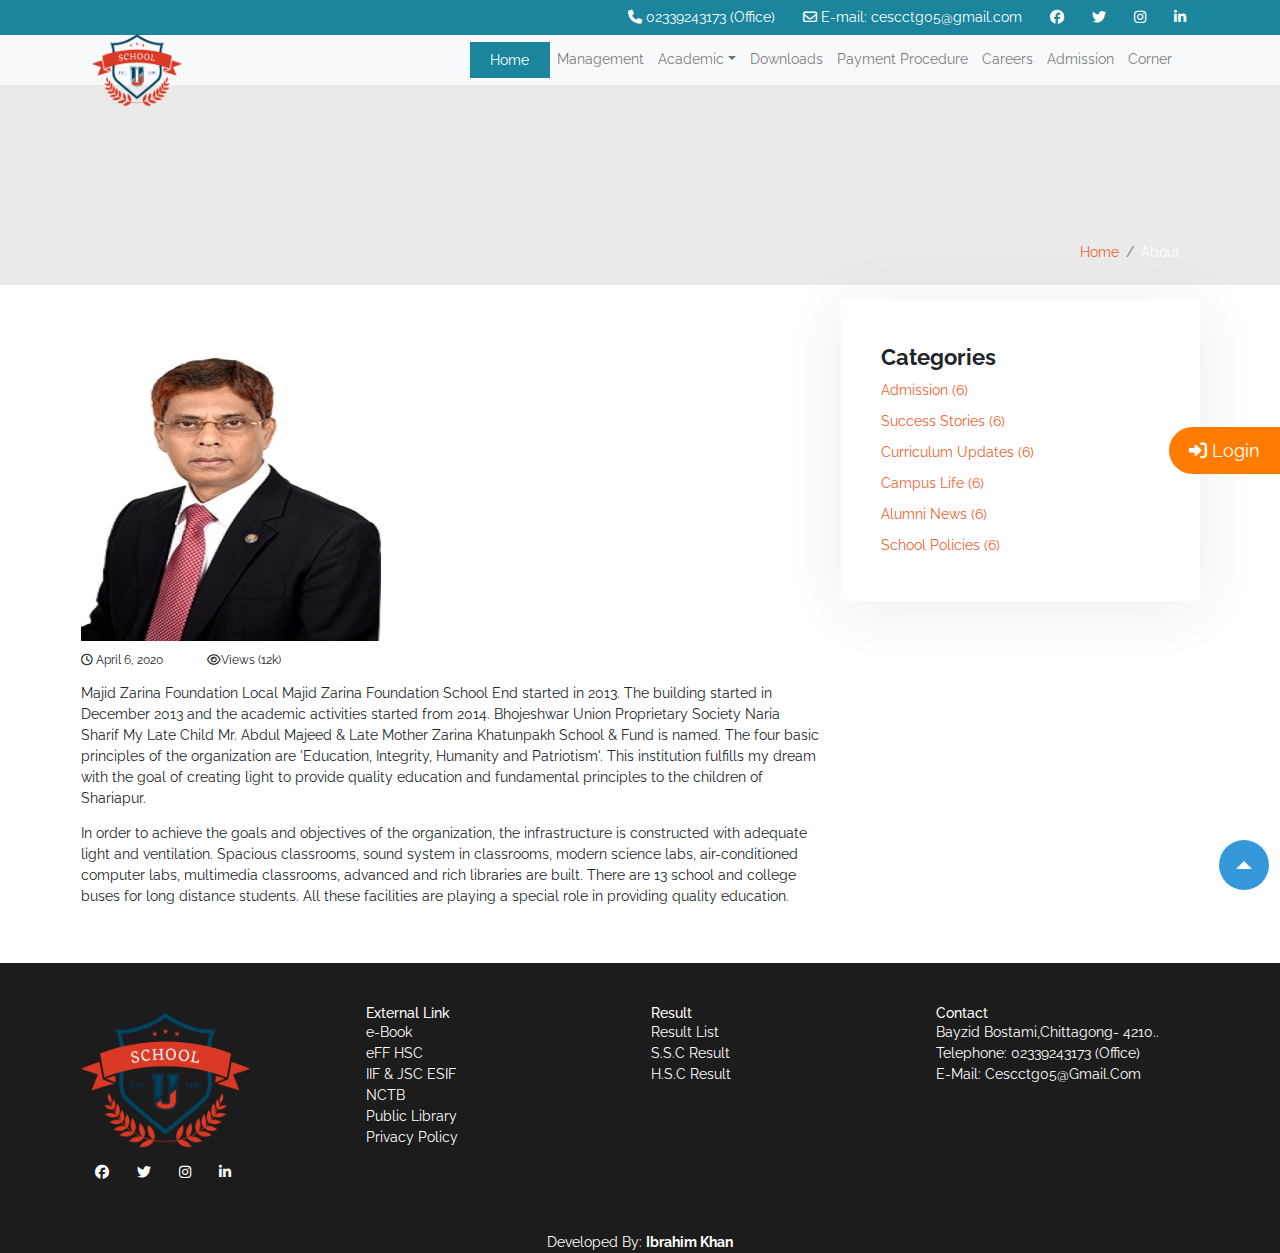
<file: single-page.html>
<!DOCTYPE html>
<html lang="en">
<head>
    <!-- Basic Page Needs -->
    <title>School HTML CSS JavaScript Template</title>
    <meta charset="utf-8">
    <meta name="viewport" content="width=device-width, initial-scale=1, maximum-scale=1">

    <!-- CSS -->
    <link type="image/x-icon" href="assets/img/logo-school.png" rel="icon">

    <!-- bootstrap -->
    <link rel="stylesheet" type="text/css" href="assets/css/bootstrap.min.css">

    <!-- fontawesome -->
    <link rel="stylesheet" type="text/css" href="assets/css/all.min.css">
    <link rel="stylesheet" type="text/css" href="assets/css/font-awesome.min.css">

    <!-- scroll Effect -->
    <link rel="stylesheet" type="text/css" href="assets/css/scroll-effect.css">

    <!-- style -->
    <link rel="stylesheet" type="text/css" href="assets/css/style.css">
</head>
<body>
<!--header start-->
<header>
    <!--    navbar top start-->
    <div class="nav-top" id="home">
        <div class="container">
            <div class="row">
                <div class="col-xl-4 col-md-2 col-sm-12">

                </div>
                <div class="col-xl-8 col-md-10 col-sm-12">
                    <div class="nav-top">
                        <ul class="nav justify-content-end">
                            <!-- contact number-->
                            <li class="nav-item nav-hover">
                                <a class="nav-link text-white" href="#">
                                    <i class="fa-solid fa-phone"></i>
                                    <span>02339243173 (Office)</span>
                                </a>
                            </li>
                            <!-- mail-->
                            <li class="nav-item nav-hover">
                                <a class="nav-link text-white" href="#">
                                    <i class="fa-regular fa-envelope"></i>
                                    E-mail: <span>cescctg05@gmail.com</span></a>
                            </li>
                            <!-- social media link start-->
                            <li class="nav-item nav-hover nav-socail">
                                <a class="nav-link text-white" href="#">
                                    <i class="fa-brands fa-facebook text-white"></i>
                                </a>
                            </li>
                            <li class="nav-item nav-hover nav-socail">
                                <a class="nav-link text-white" href="#">
                                    <i class="fa-brands fa-twitter text-white"></i>
                                </a>
                            </li>
                            <li class="nav-item nav-hover nav-socail">
                                <a class="nav-link text-white" href="#">
                                    <i class="fa-brands fa-instagram text-white"></i>
                                </a>
                            </li>
                            <li class="nav-item nav-hover nav-socail">
                                <a class="nav-link text-white" href="#">
                                    <i class="fa-brands fa-linkedin text-white"></i>
                                </a>
                            </li>
                            <!-- social media link end-->
                        </ul>
                    </div>
                </div>
            </div>
        </div>
    </div>
    <!--    navbar top end-->
    <section class="navbar-container bg-light">
        <div class="container">
            <div class="row">
                <div class="col-md-12">
                    <nav class="navbar navbar-expand-lg navbar-light bg-light">
                        <div class="container-fluid">
                            <a class="navbar-brand" href="#">
                                <!--  logo-->
                                <div class="img_wrap">
                                    <img src="assets/img/logo-school.png" height="80px" alt="">
                                </div>
                            </a>
                            <!-- mobile version-->
                            <button class="navbar-toggler" type="button" data-bs-toggle="collapse"
                                    data-bs-target="#nav-toggle" aria-controls="nav-toggle" aria-expanded="false"
                                    aria-label="Toggle navigation">
                                <span class="navbar-toggler-icon"></span>
                            </button>
                            <div class="collapse navbar-collapse" id="nav-toggle">
                                <!-- list of navigation-->
                                <ul class="navbar-nav ms-auto mb-2 mb-lg-0">
                                    <li class="nav-item">
                                        <a class="nav-link active-link text-white" aria-current="page" href="#">Home</a>
                                    </li>
                                    <li class="nav-item">
                                        <a class="nav-link" href="#">Management</a>
                                    </li>
                                    <li class="nav-item dropdown">
                                        <a class="nav-link dropdown-toggle" href="#" id="navbarDropdown" role="button"
                                           data-bs-toggle="dropdown" aria-expanded="false">Academic</a>
                                        <ul class="dropdown-menu" aria-labelledby="navbarDropdown">
                                            <li><a href="" class="dropdown-item">Chief Patron Message</a></li>
                                            <li><a href="" class="dropdown-item">Chairman Message</a></li>
                                            <li><a href="" class="dropdown-item">Managing Committee</a></li>
                                            <li><a href="" class="dropdown-item">Sub Committee</a></li>
                                            <li><a href="" class="dropdown-item">Mission & Vision</a></li>
                                        </ul>
                                    </li>
                                    <!-- Downloads form-->
                                    <li class="nav-item">
                                        <a class="nav-link" href="#">Downloads</a>
                                    </li>
                                    <!-- payment-->
                                    <li class="nav-item">
                                        <a class="nav-link" href="#">Payment Procedure</a>
                                    </li>
                                    <!--Careers-->
                                    <li>
                                        <a href="" class="nav-link">Careers</a>
                                    </li>
                                    <!--contact info-->
                                    <li>
                                        <a href="admission.html" class="nav-link">Admission</a>
                                    </li>
                                    <!--corner info-->
                                    <li>
                                        <a href="" class="nav-link">Corner</a>
                                    </li>
                                </ul>
                            </div>
                        </div>
                    </nav>
                </div>
            </div>
        </div>
    </section>
</header>

<!-- breadcrumb start -->
<div class="login_breadcrumb">
    <div class="breadcrumb_container">
        <nav aria-label="breadcrumb">
            <ol class="breadcrumb">
                <li class="breadcrumb-item text-white"><a href="#">Home</a></li>
                <li class="breadcrumb-item active text-white" aria-current="page">About</li>
            </ol>
        </nav>
    </div>
    <!-- breadcrumb end -->
    <!-- back to top start -->
    <div class="container-fluid">
        <div class="row">
            <div class="col-md-12">
                <div class="back_to_top_container">
                    <a href="#home" class="back_to_top" id="back_to_top">
                        <i class="fa-solid fa-arrow-up text-white"></i>
                    </a>
                </div>
            </div>
            <div class="col-md-12">
                <div class="button_container fixed-button">
                    <a href="" class="btn_fixed"><i class="fa-solid fa-right-to-bracket"></i> Login</a>
                </div>
            </div>
        </div>
    </div>
    <!--    back to top end-->
</div>
<!-- breadcrumb end -->

<!--header end-->

<!--single page start-->
<div class="container">
    <div class="row">
        <div class="col-md-8">
            <div class="card-warp-single py-5">
                <div class="card-single-img">
                    <img src="assets/img/about_owner/SP-2941191.jfif" alt="">
                </div>
                <div class="d-flex single-date-view">
                    <p><i class="fa-regular fa-clock fa-1x"></i> April 6, 2020</p>
                    <p><i class="fa-regular fa-eye fa-1x"></i>Views (12k) </p>
                </div>
                <p class="mt-3 mb-3">Majid Zarina Foundation Local Majid Zarina Foundation School End started in 2013.
                    The building started in December 2013 and the academic activities started from 2014.
                    Bhojeshwar Union Proprietary Society Naria Sharif My Late Child Mr. Abdul Majeed & Late Mother Zarina Khatunpakh School
                    & Fund is named. The four basic principles of the organization are 'Education, Integrity, Humanity and Patriotism'.
                    This institution fulfills my dream with the goal
                    of creating light to provide quality education and fundamental principles to the children of Shariapur.
                </p>
                <p class="mt-3 mb-3">
                    In order to achieve the goals and objectives of the organization, the infrastructure is constructed
                    with adequate light and ventilation. Spacious classrooms, sound system in classrooms,
                    modern science labs, air-conditioned computer labs, multimedia classrooms, advanced and rich
                    libraries are built. There are 13 school and college buses for long distance students. All these
                    facilities are playing a special role in providing quality education.
                </p>
            </div>
        </div>
        <div class="col-md-4">
            <div class="category_container">
                <div class="card_wrap_category">
                    <h1>Categories</h1>
                    <ul class="list-group">
                        <li><a href="">Admission (6)</a></li>
                        <li><a href="">Success Stories (6)</a></li>
                        <li><a href="">Curriculum Updates (6)</a></li>
                        <li><a href="">Campus Life (6)</a></li>
                        <li><a href="">Alumni News (6)</a></li>
                        <li><a href="">School Policies (6)</a></li>
                    </ul>
                </div>
            </div>
        </div>
    </div>
</div>
<!--single page end-->

<!--footer start-->
<footer class="footer-wrap">
    <section class="py-5">
        <div class="container">
            <div class="row">
                <div class="col-md-3">
                    <img src="assets/img/logo-school.png" height="150px" alt="">
                    <ul class="d-flex footer_list" id="footer_list">
                        <li class="nav-item nav-hover nav-socail">
                            <a class="nav-link text-white" href="#">
                                <i class="fa-brands fa-facebook text-white"></i>
                            </a>
                        </li>
                        <li class="nav-item nav-hover nav-socail">
                            <a class="nav-link text-white" href="#">
                                <i class="fa-brands fa-twitter text-white"></i>
                            </a>
                        </li>
                        <li class="nav-item nav-hover nav-socail">
                            <a class="nav-link text-white" href="#">
                                <i class="fa-brands fa-instagram text-white"></i>
                            </a>
                        </li>
                        <li class="nav-item nav-hover nav-socail">
                            <a class="nav-link text-white" href="#">
                                <i class="fa-brands fa-linkedin text-white"></i>
                            </a>
                        </li>
                    </ul>
                </div>
                <div class="col-md-3">
                    <h5 class="text-white">External Link</h5>
                    <ul class="list-group">
                        <li><a href="" class="text-white">e-Book</a></li>
                        <li><a href="" class="text-white">eFF HSC</a></li>
                        <li><a href="" class="text-white">IIF & JSC ESIF</a></li>
                        <li><a href="" class="text-white">NCTB</a></li>
                        <li><a href="" class="text-white">Public Library</a></li>
                        <li><a href="" class="text-white">Privacy Policy</a></li>
                    </ul>
                </div>
                <div class="col-md-3">
                    <h5 class="text-white text-capitalize">Result</h5>
                    <ul class="list-group">
                        <li><a href="" class="text-white text-capitalize">Result List</a></li>
                        <li><a href="" class="text-white text-capitalize">S.S.C Result</a></li>
                        <li><a href="" class="text-white text-capitalize">H.S.C Result</a></li>
                    </ul>
                </div>
                <div class="col-md-3">
                    <h5 class="text-white text-capitalize">Contact</h5>
                    <ul class="list-group">
                        <li><a href="" class="text-capitalize text-white">Bayzid Bostami,Chittagong- 4210..</a></li>
                        <li><a href="" class="text-capitalize text-white">Telephone: 02339243173 (Office)</a></li>
                        <li><a href="" class="text-capitalize text-white">E-mail: cescctg05@gmail.com</a></li>
                    </ul>
                </div>
            </div>
        </div>
    </section>
    <div class="container">
        <div class="row">
            <div class="col-md-12">
                <p class="text-white text-capitalize align-items-center text-center">Developed by: <strong>Ibrahim
                    Khan</strong></p>
            </div>
        </div>
    </div>
</footer>
<!--footer end-->
<!-- Start Of Js -->
<script src="assets/js/jquery.min.js"></script>

<!-- bootstrap -->
<script src="assets/js/bootstrap.min.js"></script>

<!-- custom -->
<script src="assets/js/custom.js"></script>

</body>
</html>
</file>
<file: assets/css/scroll-effect.css>
@keyframes appear {
  from {
    opacity: 0;
    clip-path: inset(100% 100% 0 0);
  }
  to {
    opacity: 1;
    clip-path: inset(0 0 0 0);
  }
}

.block {
  animation: appear linear;
  animation-timeline: view();
  animation-range: entry 0% cover 40%;
}
</file>
<file: assets/css/style.css>
/* ---------------------------------------------------------
    * Name: Ecomus Multipurpose eCommerce HTML Template
    * Version: 1.0.4
    * Author: Ibrahim khan
    * Author URI:  https://www.linkedin.com/in/ibrahim-khan-a72462239/

  * Abstracts variable

    * Reset css styles

    * Components
        * header
        * footer
        * tabs
        * slider banner
        * button
        * range slider
        * form
        * nice select
        * carousel
        * avatar
        * pop up
        * box icon
        * hover
        * collection
        * product
        * blog
        * testimonial
        * lookbook
        * featured
        * accordion
        * zoom

    * section

    * Responsive
 ------------------------------------------------------------------------------ */
/*--------- Abstracts variable ---------- */
@font-face {
    font-family: raleway;
    src: url(fonts/Raleway-VariableFont_wght.ttf);
}

:root {
    --main: #000000;
    --white: #ffffff;

}

.color-primary-2 {
    --primary: #814037;
}

/*---------- Reset css styles ----------- */
html
html,
head,
body,
title,
header,
nav,
section,
article,
aside,
footer,
h1,
h2,
h3,
h4,
h5,
h6,
p,
hr,
pre,
blockquote,
ol,
ul,
li,
dl,
dt,
dd,
figure,
figcaption,
main,
div,
span,
a,
strong,
em,
mark,
small,
s,
abbr,
code,
var,
samp,
kbd,
sub,
sup,
i,
b,
u,
br,
wbr,
form,
input,
textarea,
select,
option,
button,
datalist,
fieldset,
legend,
label,
output,
meter,
progress,
details,
summary,
dialog,
menu,
img,
iframe,
embed,
object,
param,
video,
audio,
source,
track,
canvas,
svg,
map,
area,
math,
table,
caption,
thead,
tbody,
tfoot,
tr,
th,
td,
col,
colgroup,
noscript,
template,
acronym,
font,
center,
big,
tt,
frame,
frameset,
noframes {
    margin: 0;
    padding: 0;
    border: 0;
    outline: 0;
    font-size: 100%;
    font-family: inherit;
}

article,
aside,
details,
figcaption,
figure,
footer,
header,
hgroup,
menu,
nav,
section {
    display: block;
}

/* Elements
-------------------------------------------------------------- */
html {
    margin-right: 0 !important;
    scroll-behavior: smooth;
    overflow-x: hidden;
    font-family: "Raleway", sans-serif;
}

* {
    margin: 0;
    padding: 0;
    box-sizing: border-box;
}

a {
    text-decoration: none;
    margin: 0px;
    color: #f06131;
    padding: 0px;
}

p {
    padding: 0px;
    margin: 0px;
}

ul {
    list-style-type: none;
}

ol {
    list-style-type: none;
}

.h5, h5 {
    margin: 0px;
}

/*button
-------------------------------------------------------------- */
.button_primary {
    font-size: 14px;
    padding: 10px 20px;
    background: #ff7c00;
    color: #fff;
    text-decoration: none;
    pointer-events: all;
    width: 160px;
    text-align: center;
    transition: .5s;
    border-radius: 50px;
}

.button_primary:hover {
    color: #cfe9ff;
}

.universal_hr hr:not([size]) {
    height: 0.71px;
}

/*header
-------------------------------------------------------------- */
header {
    padding: 0px 0px;
}

.img_wrap {
    position: relative;
}

.img_wrap img {
    position: absolute;
    top: -30px;
    left: -10px;
}

.nav-top {
    background-color: #1b859d;
}

.logo-bg-top {
    /*  background-color: #061c40;*/
}

.nav-top .navbar {
    padding-top: 0px;
    padding-bottom: 0px;
}

.navbar-brand .school-name {
    margin: 10px 5px;
    padding-left: 150px;
    color: #1b859d;
}

.nav-hover {
    transition: .5s;
}

.nav-hover:hover {
    background-color: #2653a5;
}

.dropdown-show-wrap, .dropdown-menu[data-bs-popper] {
    top: 100%;
    left: -45px;
!important margin-top: .125 rem;
}

.active-link {
    text-align: center;
    /*padding-left: 10px;*/
    background-color: #1b859d;
    height: 36px;
    display: block;
    padding: 5px 0px;
    width: 80px;
    margin-left: 10px;
}

.slide-container {

    cursor: pointer;
    overflow: hidden;

    scroll-behavior: smooth;
}

.slide-container .slide_section {

}

@media (min-width: 991px) and (max-width: 1500px) {
    .active-link {
        text-align: center;
        /* padding-left: 10px; */
        background-color: #1b859d;
        height: 36px;
        display: block;
        padding: 8px 0px;
        width: 80px;
        margin-left: 10px;
    }
}

@media (min-width: 0px) and (max-width: 991px) {
    .row {
        --bs-gutter-x: 0rem !important;
        --bs-gutter-y: 0 !important;
    }

    .nav-link {
        display: block;
        padding: 0.4rem 0.5rem;
        color: #0d6efd;
        text-decoration: none;
        transition: color .15s ease-in-out, background-color .15s ease-in-out, border-color .15s ease-in-out;
    }
}

@media (min-width: 0px) and (max-width: 768px) {
    .nav-socail {
        display: none;
    }

    html {
        font-size: 12px;
    }

    .img_wrap img {
        position: absolute;
        height: 45px;
        left: -5px;
        top: -20px;
    }

}

@media (min-width: 769px) and (max-width: 1400px) {
    html {
        font-size: 14px;
    }

    .dropdown-menu[data-bs-popper] {
        top: 100%;
        left: -65px;
        /*!important margin-top: 0.125 rem;*/
    }
}

/*slider
-------------------------------------------------------------- */

.wrapper {
    display: flex;
    max-width: 1200px;
    position: relative;
}

.wrapper i {
    top: 50%;
    height: 44px;
    width: 44px;
    z-index: 1;
    color: #343F4F;
    cursor: pointer;
    font-size: 1.15rem;
    position: absolute;
    text-align: center;
    line-height: 44px;
    background: #fff;
    border-radius: 50%;
    transform: translateY(-50%);
    transition: transform 0.1s linear;
}

.wrapper i:active {
    transform: translateY(-50%) scale(0.9);
}

.wrapper i:hover {
    background: #f2f2f2;
}

.wrapper i:first-child {
    left: -22px;
    display: none;
}

.wrapper i:last-child {
    right: -22px;
}

.wrapper .carousel {
    font-size: 0px;
    cursor: pointer;
    overflow: hidden;
    white-space: nowrap;
    scroll-behavior: smooth;
}

.carousel.dragging {
    cursor: grab;
    scroll-behavior: auto;
}

.carousel.dragging img {
    pointer-events: none;
}

.carousel img {
    height: 340px;
    object-fit: cover;
    user-select: none;
    margin-left: 14px;
    width: calc(100% / 1);
}

.carousel img:first-child {
    margin-left: 0px;
}

@media screen and (max-width: 900px) {
    .carousel img {
        width: calc(100% / 1);
    }

    .wrapper {
        margin-right: 18px;
        display: flex;
        max-width: 1200px;
        position: relative;
    }
}

@media screen and (max-width: 550px) {
    .carousel img {
        width: 100%;
    }
}

/*notice
-------------------------------------------------------------- */
.container_notice {
    background-color: #faebd7;
}

.container_notice h4 {
    /* border-bottom: 1px solid #000; */
    margin: 0px;
    padding: 7px;
    text-align: center;
    border-bottom: 2px solid rgba(229, 229, 229, 1.0);
}

.active_notice_button {
    background-color: ;
}

.content_box {
    /*  border: 1px solid;*/
    padding: 5px 20px;
    margin-bottom: 20px;
    background-color: #fff;
}

.tab_box {
    width: 100%;
    display: grid;
    grid-template-columns: 30% 30% 30%;
    align-items: center;
    border-bottom: 2px solid rgb(248 249 250);
    font-size: 14px;
    font-weight: 600;
}

.tab_box .tab_btn {
    font-size: 14px;
    font-weight: 600;
    color: #000;
    background: none;
    border: none;
    padding: 21px;
    cursor: pointer;
}

.content_box .content {
    /*display: none;*/

    padding: 10px;
}

.tab_box .active_notice_button {
    background-color: #f8f9fa;
}

.bg_notice {
    background-color: #faebd7;
}

/*event notice
-------------------------------------------------------------- */
.card_warp {
    /* margin: 10px 5px; */
    padding: 8px 7px;
}
.container_event_notice {
    background-color: #061c40;
}

.container_event_notice .list_container .event_title_des {
    padding: 0px 10px;
}

.container_event_notice .list_container {
    padding: 8px 0px;
}

.container_event_notice .list_container h6 {
    font-weight: bold;
}

.container_event_notice .list_container p {
    font-size: 12px;
    font-weight: normal;
}

.wrap_notice_event .wrap_card_flex {
    margin-bottom: 10px;
    position: relative;
}

.wrap_notice_event .wrap_card_flex .card_warp_notice {
    height: 80px;
    width: 80px;
    background-color: #fff;
    align-items: center;
    text-align: center;
    padding: 20px 0px;
    font-size: 12px;

}

.wrap_notice_event .wrap_card_flex .card_warp_notice p {
    padding: 0px;
    margin: 0px;
}

.wrap_notice_event .wrap_card_flex .wrap_event_title_des {
    padding: 0px 10px;
    font-size: 12px;
}

/*update news*/
.news-update-title {
    margin: 0px 0px 20px 0px;
}

/*footer
-------------------------------------------------------------- */
.footer-wrap {
    background-color: #1c1c1c;
}

ul#footer_list {
    padding: 0px;
    margin: 0PX;
}

ul#footer_list li {
    padding: 0px;
    margin: 0PX;
}

/*login
-------------------------------------------------------------- */
.login_container {
    display: flex;
    justify-content: center;
    align-items: center;
    gap: 20px;
    height: 20vh;
}

.login_container button {
    /* margin-left: 10px;
     margin-right: 10px;*/
}

.breadcrumb_container .breadcrumb {
    align-items: self-end;
    justify-content: flex-end;
    padding: 22px;
    /*    background-color: rgba(0, 0, 0, 0.3);*/
    background-size: cover;
    background-position: center;
    background-repeat: no-repeat;
    padding-right: 100px;
    background-color: #eaeaea;
    height: 200px;
}

.breadcrumb_container .breadcrumb ol {

}

/*login form
-------------------------------------------------------------- */
.login_container {
    margin: 120px 0px;
}

.login_container .login_container_inner form {
    padding: 20px;
}

.login_container .login_container_inner form div input {
    width: 378px;
    border: 1px solid #aaa;
}

.icon_login.text-center {
    justify-content: center;
    display: flex;
    align-items: center;
    width: 100%;
}

.icon_inner {
    border-radius: 100%;
    border: 1px solid #fff;
    height: 50px;
    width: 50px;
    background-color: #161c2d;
    color: #fff;
    font-size: 20px;
    padding-top: 8px;
}

.login_heading p {
    margin: 5px 0px;
}

#align-items-center_forget a {
    justify-content: center;
    display: flex;
    align-items: center;
}

.login_container {
    margin: 150px 150px 163px 150px;
}


.border_shadow_login {
    border: 1px solid #ddd;
    box-shadow: 0 .125rem .25rem rgba(0, 0, 0, .075) !important;
}

.back_to_top {
    background-color: #aaa;
    position: fixed;
    right: 11px;
    bottom: 10px;
    cursor: pointer;
    width: 50px;
    height: 50px;
    background-color: #3498db;
    text-indent: -9999px;
    /*    display: none;*/
    -webkit-border-radius: 60px;
    -moz-border-radius: 60px;
    border-radius: 60px;
}

.back_to_top i {
    position: absolute;
    top: 50%;
    left: 50%;
    margin-left: -8px;
    margin-top: -12px;
    height: 0;
    width: 0;
    border: 8px solid transparent;
    border-bottom-color: #fff;
}

.fixed-button {
    position: fixed;
    top: 0;
    right: 0;
    height: 100%;
    display: flex;
    align-items: center;
    pointer-events: none;
    z-index: 1030;
}

.fixed-button .btn_fixed {
    font-size: 18px;
    padding: 10px 20px;
    background: #ff7c00;
    color: #fff;
    text-decoration: none;
    pointer-events: all;
    border-top-right-radius: 0;
    border-bottom-right-radius: 0;
    border-bottom-left-radius: 50px;
    border-top-left-radius: 50px;
}

.fixed-button .btn_fixed:before {
    content: '';
}

/*about
-------------------------------------------------------------- */

.about_container .content_inventor p {
    margin: 10px 0px;
}

.about_container .owner_see_more {
    margin: 30px 0px;
}

.author_information {
    background-color: #002147;
    color: #f2e7c3;
    padding: 20px;

}

.author_information div {
    margin-top: 10px;
}

.owner_image_wrap {
    background: aliceblue;
    padding: 10px;
}

.author_information_wrap {
    background: aliceblue;
    padding: 10px;

}

.owner_image_wrap {
}

.owner_image_wrap img {
    height: 300px;

    transition: 0.5s;
}

.owner_image_wrap img:hover {
    border: 2px solid #3be12a;
    box-shadow: 1px salmon #fff;
}

.container_wrap_about_all {
    padding: 10px;
    background-color: #f2f8f1;
}

/*contact-form
-------------------------------------------------------------- */
.contact-form .form-control {
    border-radius: 0;
    background-color: transparent !important;
    -webkit-box-shadow: unset !important;
    box-shadow: unset !important;
    -webkit-transition: var(--transition);
    transition: var(--transition);
    border: none !important;
    border-radius: 3px;
    border: 1px solid #EEEEEE !important;
    height: 60px;
    padding-left: 15px;

    font-size: 18px;
    margin-bottom: 30px;
}

.contact-form label {
    color: #218b6b;
}

.google_map_address iframe {
    height: 100%;
    width: 100%;
    border: none;

}

.header_content h2 {
    font-weight: bold;
    margin: 13px 0px;
}

.header_content p {
    margin-bottom: 15px;
    line-height: 1.8;
    color: #817979;
}

ul.list-group.info-details {
    margin-top: 35px;
}

.info-details li {
    font-size: 16px;
    color: #1a1e21;
    position: relative;
    margin-bottom: 30px;
}

.info-details li i {
    color: #20c997;
    margin-right: 10px;
}

/*deatils blog
-------------------------------------------------------------- */

.blog_img {
    margin-bottom: 14px;
}

.blog_deatils {
    /*    background-color: #dfd;*/
}

.blog_deatils .writer_info {
    position: relative;
    margin: 25px 0px;
}

.blog_deatils .deatils_title_blog h2 {
    font-size: 22px;
    font-weight: bold;
}

.blog_deatils .writer_info p {
    margin-left: 70px;
}

.blog_deatils .writer_info a:after {
    content: '';
    position: absolute;
    height: 1px;
    width: 44px;
    top: 13px;
    left: 100px;
    background: #d9d9d9;
}

.blog_deatil p {
    margin: 20px 0px;
    line-height: 20px;
    color: #272121;
}

.blog_deatil blockquote, .blockquote {
    overflow: hidden;
    padding: 0px 50px 0 30px !important;
    position: relative;
    z-index: 1;
    margin-bottom: 30px;
    color: #375145;
    font-style: italic;
    font-size: 18px;
    font-weight: 400;
    margin-top: 20px;
    margin-left: 40px;
}

.blockquote::after {
    content: '';
    position: absolute;
    left: 0;
    top: 0;
    bottom: 0;
    height: 100px;
    width: 5px;
    background-color: #d8ccc1;
}

.blog_img_wrap {
    display: flex;
    flex-wrap: wrap;
}

.blog_img_wrap img {
    margin: 20px 0px 20px 0px;
    max-width: 50%;
    padding: 0px 20px 0px 0px;
}

.article_footer {
    display: flex;
    align-items: center;
    /*    background-color: #ddd;*/
    flex-wrap: wrap;
    justify-content: space-between;
}

.article_footer .tag_footer {
    display: flex;
    flex-wrap: wrap;
    align-items: center;
    justify-content: space-between;
}

.article_footer .social_footer {
    display: flex;
    flex-wrap: wrap;
    justify-content: space-between;
    align-items: center;
}

.article_footer .social_footer p {
    padding-right: 10px;
    color: #000 !important;
}

.article_footer .tag_footer .tag_name span {
    font-size: 16px;
    text-transform: uppercase;
    max-width: 10%;
    padding: 0px 4px;
}

.article_footer .social_footer a i {
    display: block;
    width: 32px;
    height: 32px;
    line-height: 33px;
    border-radius: 5px;
    margin-left: 5px;
    margin-right: 5px;
    margin-bottom: 5px;
    margin-top: 5px;
    background-color: #f2f8f1;
    color: #2eca7f;
    border: 1px solid #f2f8f1;
    text-align: center;
    font-size: 17px;
    margin-left: 2px;
    transition: 0.5s;
}

.article_footer .social_footer a {
    margin-left: 5px;
}

.article_footer .social_footer a i:last-child {
    margin-left: 0px;
    margin-right: 0px;
    margin-bottom: 5px;
    margin-top: 5px;
}

.comment p {
    line-height: 21px;
    color: #7a7a7a;
}

.comment_list {
    justify-content: space-between;
    display: flex;
    flex-wrap: wrap;
}

.comment_list .reply {
    align-items: center;
    background: white;
    height: 24px;
    text-align: center;
    padding: 8px;
    padding-left: 28px;
    padding-bottom: 30px;
    border-radius: 10px;
    padding-right: 19px;
    transition: 0.5s;
}

.comment_list .reply:hover {
    background-color: #ff7c00;
    color: #fff !important;
}

.comment_img_info {
    display: flex;
    margin: 10px 0px;
    /*  align-items: center;*/
    margin-right: 10px;
    padding-right: 10px;
}

.comment_img_info img {
    height: 100px;
    margin-right: 30px;
    width: 100px;
    border-radius: 100%;
}

.comment_img_info .comment_title_desc_date .date {
    text-transform: capitalize;
    color: #7a7a7a;
    margin: 10px 0px;
}

.category_container {
    padding: 40px;
    background: #ffffff;
    box-shadow: 0px 7px 60px rgba(22, 23, 26, 0.07);
    margin-bottom: 30px;
}

.category_container h1 {
    font-weight: bold;
    font-size: 22px;
    margin: 5px 0px;
}

.category_container .hr_category {
    height: 2px;
    width: 45px;
    background-color: green;
    margin: 10px 0px;
}

.category_container ul {

}

.card_wrap_category ul li {
    margin: 5px 0px;
}

@media screen and (max-width: 900px) {
    .blog_deatil blockquote, .blockquote {
        overflow: hidden;
        padding: 0px 50px 0 30px !important;
        position: relative;
        z-index: 1;
        margin-bottom: 30px;
        color: #375145;
        font-style: italic;
        font-size: 15px;
        margin-top: 20px;
        margin-left: 40px;
    }
}
/*admission
-------------------------------------------------------------- */
.add_list ul li {
    width: 100%;
    padding: 15px 0px 15px 25px;
    margin: 10px 0px;
    transition: 0.3s ease-out;
}
.add_list ul li:hover{
    background: #ff7c00;
    cursor: pointer;
    color: #fff3cd;
}

.bg_oxford_blue{
    background: #002147;
}

.bg_list_white{
    background-color: #f2f8f1;
}
.bg_list_green{
    background-color: #ff7c00;
}
.admission_wrap {
    box-shadow: 0px 7px 60px rgba(22, 23, 26, 0.07);
    padding: 18px;
}

.admission_card {
   margin: 35px 0px;
}
.admission_card .admission_all_step {
    margin-left: 36px;
    position: relative;
}
.admission_card .admission_all_step::after{
    position: absolute;
    width: 100%;
    border-bottom: 1px dotted #1a1e21;
    content: '';
    margin: 15px 0px;
}

.admission_list_wrap .add_list ul li a{
    color: #002147;

}
.admission_list_wrap .add_list ul li a:hover{
    color: #fff3cd;
    transition: 0.3s ease-out;
}
.admission_list_wrap ul li.bg_oxford_blue a{
    color: #fff3cd;
}
.admission_list_wrap ul li.bg_list_green a{
    color: #fff3cd;
}
.admission_all_step ul li{
    border: none;
}
.add_list ul li:first-child{
    margin-top: 0px;
}
.add_list ul li:last-child{
    margin-bottom: 0px;
}
.add_list ul li a{
    color: #fff3cd;
    font-size: 16px;

}
.admission_btn {
    display: grid;
    align-content: center;
    flex-wrap: wrap;
    align-items: center;
    justify-content: center;
    /*width: 25%;
    background: #ff7c00;
    padding: 10px;
    margin: auto;*/
}
.admission_btn a{
    color: white;
    padding: 10px;
    background-color: #ff7c00;
}
/*application_form
-------------------------------------------------------------- */
.form-container .form-select{
    height: 60px;   
}
.form-container{
    margin-bottom: 35px;
}
.form-container label{
    color: #218b6b;
}
.form-container select{
    color: #218b6b;
}
.applicant-from .form-control {
    border-radius: 0;
    background-color: transparent !important;
    box-shadow: unset !important;
    border: none !important;
    border-radius: 3px;
    border: 1px solid #EEEEEE !important;
    height: 60px;
    padding-left: 15px;
    font-size: 18px;
    margin-bottom: 30px;
}
.contact-form input {
    height: 60px;
    background: aliceblue;
    border-radius: 2px;
    padding: 16px;
    align-items: center;
    justify-content: center;
}
.contact-form .form-control{
    font-size: 12px;
}
/*single page
-------------------------------------------------------------- */
.single-date-view{
    justify-content: space-between;
    width: 200px;
    margin: 10px 0px;
}
.single-date-view p{
    font-size: 12px;
}
</file>
